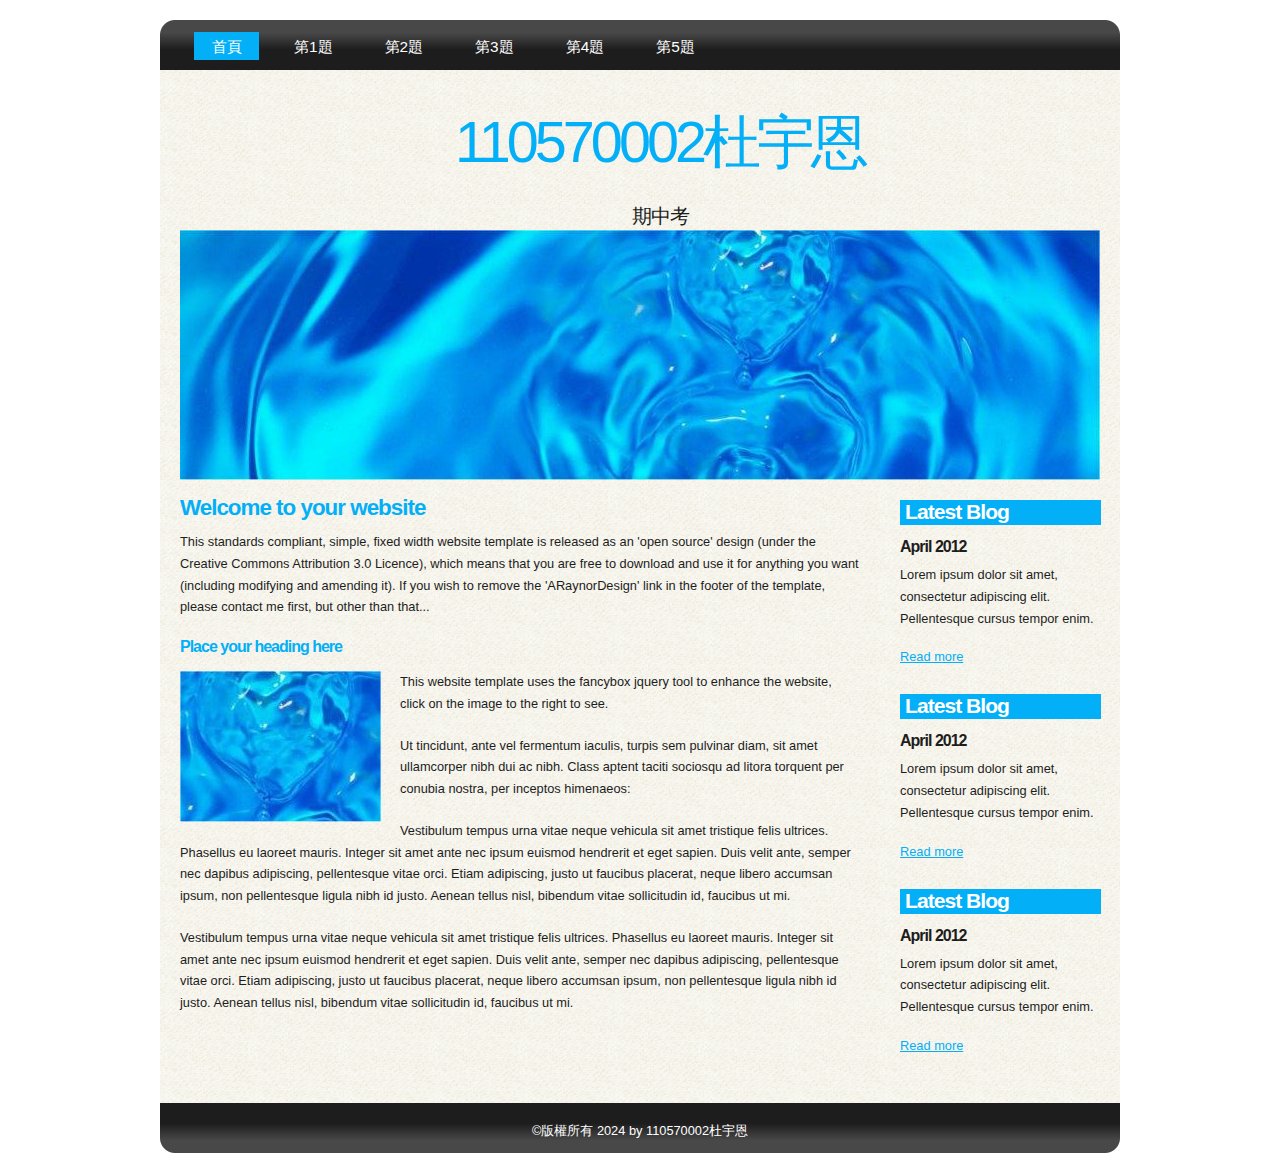
<file: index.html>
<!DOCTYPE html PUBLIC "-//W3C//DTD XHTML 1.1//EN" "http://www.w3.org/TR/xhtml11/DTD/xhtml11.dtd">
<html xmlns="http://www.w3.org/1999/xhtml" xml:lang="en">

<head>
  <title>110570002 杜宇恩</title>
  <meta name="description" content="free website template" />
  <meta name="keywords" content="enter your keywords here" />
  <meta http-equiv="content-type" content="text/html; charset=utf-8" />
  <link rel="stylesheet" type="text/css" href="css/style.css" />
  <script type="text/javascript" src="js/jquery.min.js"></script>
  <script type="text/javascript" src="js/jquery.easing.min.js"></script>
  <script type="text/javascript" src="js/jquery.lavalamp.min.js"></script>
  <script type="text/javascript">
    $(function() {
      $("#lava_menu").lavaLamp({
        fx: "backout",
        speed: 700
      });
    });
  </script>
    <script type="text/javascript" src="js/jquery.nivo.slider.pack.js"></script>
    <script type="text/javascript">
    $(window).load(function() {
        $('#slider').nivoSlider();
    });
    </script>

</head>

<body>
  <div id="main">	
    <div id="site_content">  
	  <div id="menubar">
        <ul class="lavaLampWithImage" id="lava_menu">
          <li class="current"><a href="index.html">首頁</a></li>
          <li><a href="a1.html">第1題</a></li>
          <li><a href="a2.html">第2題</a></li>
          <li><a href="a3.html">第3題</a></li>
          <li><a href="a4.html">第4題</a></li>
          <li><a href="a5.html">第5題</a></li>
          
        </ul>
	  </div><!--close menubar-->
      <div id="header">  
        <h1>110570002杜宇恩 <span></span></h1>	
	    <h2>期中考</h2>
      </div><!--close header-->	
	  <div id="banner_image">
	    <div id="slider-wrapper">        
          <div id="slider" class="nivoSlider">
            <img src="images/slide1.jpg" alt="" />
            <img src="images/slide2.jpg" alt="" />
            <img src="images/slide3.jpg" alt="" />
		  </div><!--close slider-->
		</div><!--close slider-wrapper-->
	  </div><!--close banner_image-->		  
      <div id="content">
        <div class="content_item">
          <h1>Welcome to your website</h1>
          <p>This standards compliant, simple, fixed width website template is released as an 'open source' design (under the Creative Commons Attribution 3.0 Licence), which means that you are free to download and use it for anything you want (including modifying and amending it). If you wish to remove the 'ARaynorDesign' link in the footer of the template, please contact me first, but other than that...</p>
          <h3>Place your heading here</h3>
          <div style="width:200px; float:left; padding: 0px 20px 10px 0px;"><img alt="image" src="images/image.jpg" /></div>
          <p>This website template uses the fancybox jquery tool to enhance the website, click on the image to the right to see. </p>
          <p>Ut tincidunt, ante vel fermentum iaculis, turpis sem pulvinar diam, sit amet ullamcorper nibh dui ac nibh. Class aptent taciti sociosqu ad litora torquent per conubia nostra, per inceptos himenaeos:</p>
          <p>Vestibulum tempus urna vitae neque vehicula sit amet tristique felis ultrices. Phasellus eu laoreet mauris. Integer sit amet ante nec ipsum euismod hendrerit et eget sapien. Duis velit ante, semper nec dapibus adipiscing, pellentesque vitae orci. Etiam adipiscing, justo ut faucibus placerat, neque libero accumsan ipsum, non pellentesque ligula nibh id justo. Aenean tellus nisl, bibendum vitae sollicitudin id, faucibus ut mi.</p>
          <p>Vestibulum tempus urna vitae neque vehicula sit amet tristique felis ultrices. Phasellus eu laoreet mauris. Integer sit amet ante nec ipsum euismod hendrerit et eget sapien. Duis velit ante, semper nec dapibus adipiscing, pellentesque vitae orci. Etiam adipiscing, justo ut faucibus placerat, neque libero accumsan ipsum, non pellentesque ligula nibh id justo. Aenean tellus nisl, bibendum vitae sollicitudin id, faucibus ut mi.</p>
		</div><!--close content_item-->	
	      
		<div class="sidebar_container">   		  
		  <div class="sidebar">
            <div class="sidebar_item">
                <h2>Latest Blog</h2>
			    <h4>April 2012</h4>
                <p>Lorem ipsum dolor sit amet, consectetur adipiscing elit. Pellentesque cursus tempor enim.</p>
		          <a href="#">Read more</a>
              </div><!--close sidebar_item--> 
          </div><!--close sidebar-->     		
		  <div class="sidebar">
            <div class="sidebar_item">
              <h2>Latest Blog</h2>
		  	  <h4>April 2012</h4>
              <p>Lorem ipsum dolor sit amet, consectetur adipiscing elit. Pellentesque cursus tempor enim.</p>
		        <a href="#">Read more</a>
            </div><!--close sidebar_item--> 
          </div><!--close sidebar-->  
		  <div class="sidebar">
            <div class="sidebar_item">
              <h2>Latest Blog</h2>
			  <h4>April 2012</h4>
              <p>Lorem ipsum dolor sit amet, consectetur adipiscing elit. Pellentesque cursus tempor enim.</p>
		        <a href="#">Read more</a>
            </div><!--close sidebar_item--> 
          </div><!--close sidebar-->  
        </div><!--close sidebar_container-->	
       <br style="clear:both;" />
      </div><!--close content-->	
    </div><!--close site_content-->	
    <div id="footer">  
      &copy版權所有 2024 by 110570002杜宇恩
    </div><!--close footer-->	
  </div><!--close main-->	
</body>
</html>
</file>
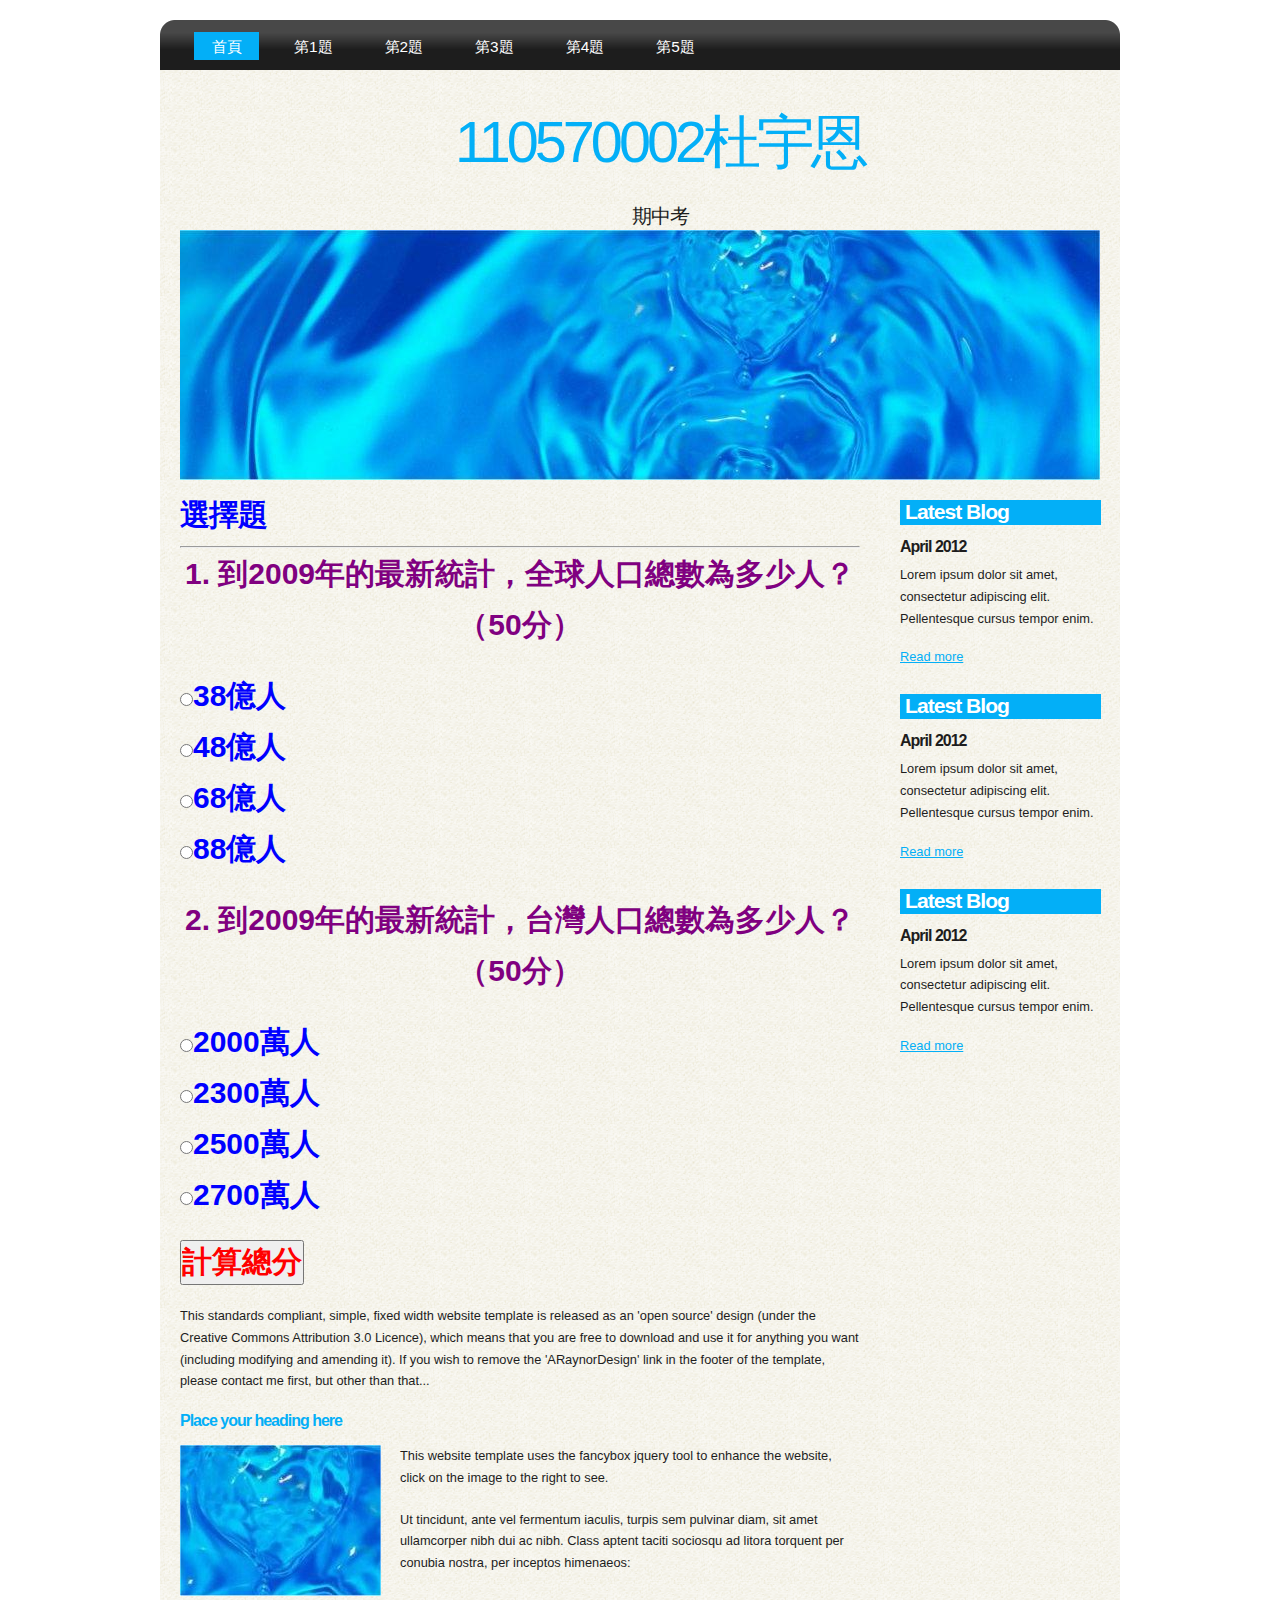
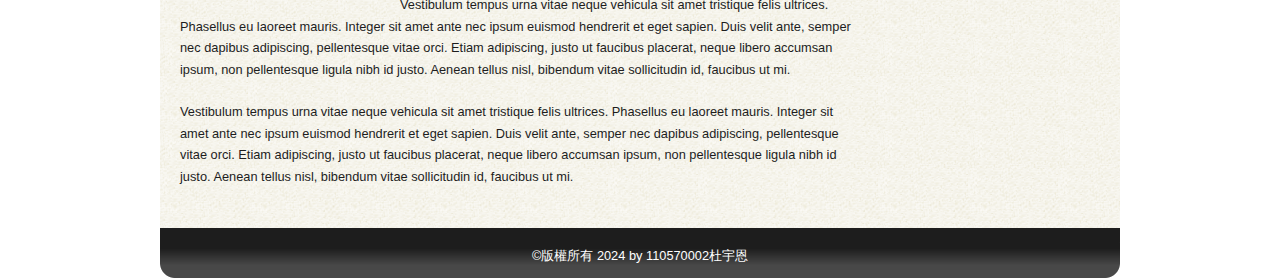
<file: a1.html>
<!DOCTYPE html PUBLIC "-//W3C//DTD XHTML 1.1//EN" "http://www.w3.org/TR/xhtml11/DTD/xhtml11.dtd">
<html xmlns="http://www.w3.org/1999/xhtml" xml:lang="en">

<head>
  <title>110570002 杜宇恩</title>
  <meta name="description" content="free website template" />
  <meta name="keywords" content="enter your keywords here" />
  <meta http-equiv="content-type" content="text/html; charset=utf-8" />
  <link rel="stylesheet" type="text/css" href="css/style.css" />
  <link rel="stylesheet" type="text/css" href="css/mystyle.css" />
  <script type="text/javascript" src="js/jquery.min.js"></script>
  <script type="text/javascript" src="js/jquery.easing.min.js"></script>
  <script type="text/javascript" src="js/jquery.lavalamp.min.js"></script>
  <script type="text/javascript">
    $(function() {
      $("#lava_menu").lavaLamp({
        fx: "backout",
        speed: 700
      });
    });
  </script>
    <script type="text/javascript" src="js/jquery.nivo.slider.pack.js"></script>
    <script type="text/javascript">
    $(window).load(function() {
        $('#slider').nivoSlider();
    });
    </script>
    <script>
      function show()
      {
        money = 0;
        //1.單選
        if(c1.checked==true)
        {
          money += 0;
        }
         if(c2.checked==true)
        {
          money += 0;
        }
        if(c3.checked==true)
        {
          money += 50;
        } 
        if(c4.checked==true)
        {
          money +=0;
        } 
          //2.單選1
          if(r1.checked==true)
          {
            money += 0;
          }
          else if(r2.checked==true)
          {
            money +=50;
          }
          else if(r3.checked==true)
          {
            money += 0;
          }
          else if(r4.checked==true)
          {
            money +=0;
          }
    
        
        
        //4.輸出
    
        alert("總分=" + money + "分")
      }
    </script>

</head>

<body>
  <div id="main">	
    <div id="site_content">  
	  <div id="menubar">
        <ul class="lavaLampWithImage" id="lava_menu">
          <li class="current"><a href="index.html">首頁</a></li>
          <li><a href="a1.html">第1題</a></li>
          <li><a href="a2.html">第2題</a></li>
          <li><a href="a3.html">第3題</a></li>
          <li><a href="a4.html">第4題</a></li>
          <li><a href="a5.html">第5題</a></li>
         
        </ul>
	  </div><!--close menubar-->
      <div id="header">  
        <h1>110570002杜宇恩<span></span></h1>	
	    <h2>期中考</h2>
      </div><!--close header-->	
	  <div id="banner_image">
	    <div id="slider-wrapper">        
          <div id="slider" class="nivoSlider">
            <img src="images/slide1.jpg" alt="" />
            <img src="images/slide2.jpg" alt="" />
            <img src="images/slide3.jpg" alt="" />
		  </div><!--close slider-->
		</div><!--close slider-wrapper-->
	  </div><!--close banner_image-->		  
      <div id="content">
        <div class="content_item">
          <h1 class="s3">選擇題</h1>
          <hr>
          <p class="s1"> 
            1. 到2009年的最新統計，全球人口總數為多少人？（50分）<br>
            <P class="s3"> 
            <input name="cd" id="c1" type="radio">38億人<br>
            <input name="cd" id="c2" type="radio">48億人<br>
            <input name="cd" id="c3" type="radio">68億人<br>
            <input name="cd" id="c4" type="radio">88億人<br>
          </p>
          <p class="s1"> 
            2. 到2009年的最新統計，台灣人口總數為多少人？（50分）
            <P class="s3"> 
            <input name="1cd" id="r1" type="radio">2000萬人<br>
            <input name="1cd" id="r2" type="radio">2300萬人<br>
            <input name="1cd" id="r3" type="radio">2500萬人<br>
            <input name="1cd" id="r4" type="radio">2700萬人<br>
          </p>
          <p>
            <input onclick="show()" class="s2" type="button" value="計算總分">
          </p>

            <link rel="stylesheet" type="text/css" href="css/style.css" />
          <p>This standards compliant, simple, fixed width website template is released as an 'open source' design (under the Creative Commons Attribution 3.0 Licence), which means that you are free to download and use it for anything you want (including modifying and amending it). If you wish to remove the 'ARaynorDesign' link in the footer of the template, please contact me first, but other than that...</p>
          <h3>Place your heading here</h3>
          <div style="width:200px; float:left; padding: 0px 20px 10px 0px;"><img alt="image" src="images/image.jpg" /></div>
          <p>This website template uses the fancybox jquery tool to enhance the website, click on the image to the right to see. </p>
          <p>Ut tincidunt, ante vel fermentum iaculis, turpis sem pulvinar diam, sit amet ullamcorper nibh dui ac nibh. Class aptent taciti sociosqu ad litora torquent per conubia nostra, per inceptos himenaeos:</p>
          <p>Vestibulum tempus urna vitae neque vehicula sit amet tristique felis ultrices. Phasellus eu laoreet mauris. Integer sit amet ante nec ipsum euismod hendrerit et eget sapien. Duis velit ante, semper nec dapibus adipiscing, pellentesque vitae orci. Etiam adipiscing, justo ut faucibus placerat, neque libero accumsan ipsum, non pellentesque ligula nibh id justo. Aenean tellus nisl, bibendum vitae sollicitudin id, faucibus ut mi.</p>
          <p>Vestibulum tempus urna vitae neque vehicula sit amet tristique felis ultrices. Phasellus eu laoreet mauris. Integer sit amet ante nec ipsum euismod hendrerit et eget sapien. Duis velit ante, semper nec dapibus adipiscing, pellentesque vitae orci. Etiam adipiscing, justo ut faucibus placerat, neque libero accumsan ipsum, non pellentesque ligula nibh id justo. Aenean tellus nisl, bibendum vitae sollicitudin id, faucibus ut mi.</p>
		</div><!--close content_item-->	
	      
		<div class="sidebar_container">   		  
		  <div class="sidebar">
            <div class="sidebar_item">
                <h2>Latest Blog</h2>
			    <h4>April 2012</h4>
                <p>Lorem ipsum dolor sit amet, consectetur adipiscing elit. Pellentesque cursus tempor enim.</p>
		          <a href="#">Read more</a>
              </div><!--close sidebar_item--> 
          </div><!--close sidebar-->     		
		  <div class="sidebar">
            <div class="sidebar_item">
              <h2>Latest Blog</h2>
		  	  <h4>April 2012</h4>
              <p>Lorem ipsum dolor sit amet, consectetur adipiscing elit. Pellentesque cursus tempor enim.</p>
		        <a href="#">Read more</a>
            </div><!--close sidebar_item--> 
          </div><!--close sidebar-->  
		  <div class="sidebar">
            <div class="sidebar_item">
              <h2>Latest Blog</h2>
			  <h4>April 2012</h4>
              <p>Lorem ipsum dolor sit amet, consectetur adipiscing elit. Pellentesque cursus tempor enim.</p>
		        <a href="#">Read more</a>
            </div><!--close sidebar_item--> 
          </div><!--close sidebar-->  
        </div><!--close sidebar_container-->	
       <br style="clear:both;" />
      </div><!--close content-->	
    </div><!--close site_content-->	
    <div id="footer">  
      &copy版權所有 2024 by 110570002杜宇恩
    </div><!--close footer-->	
  </div><!--close main-->	
</body>
</html>
</file>
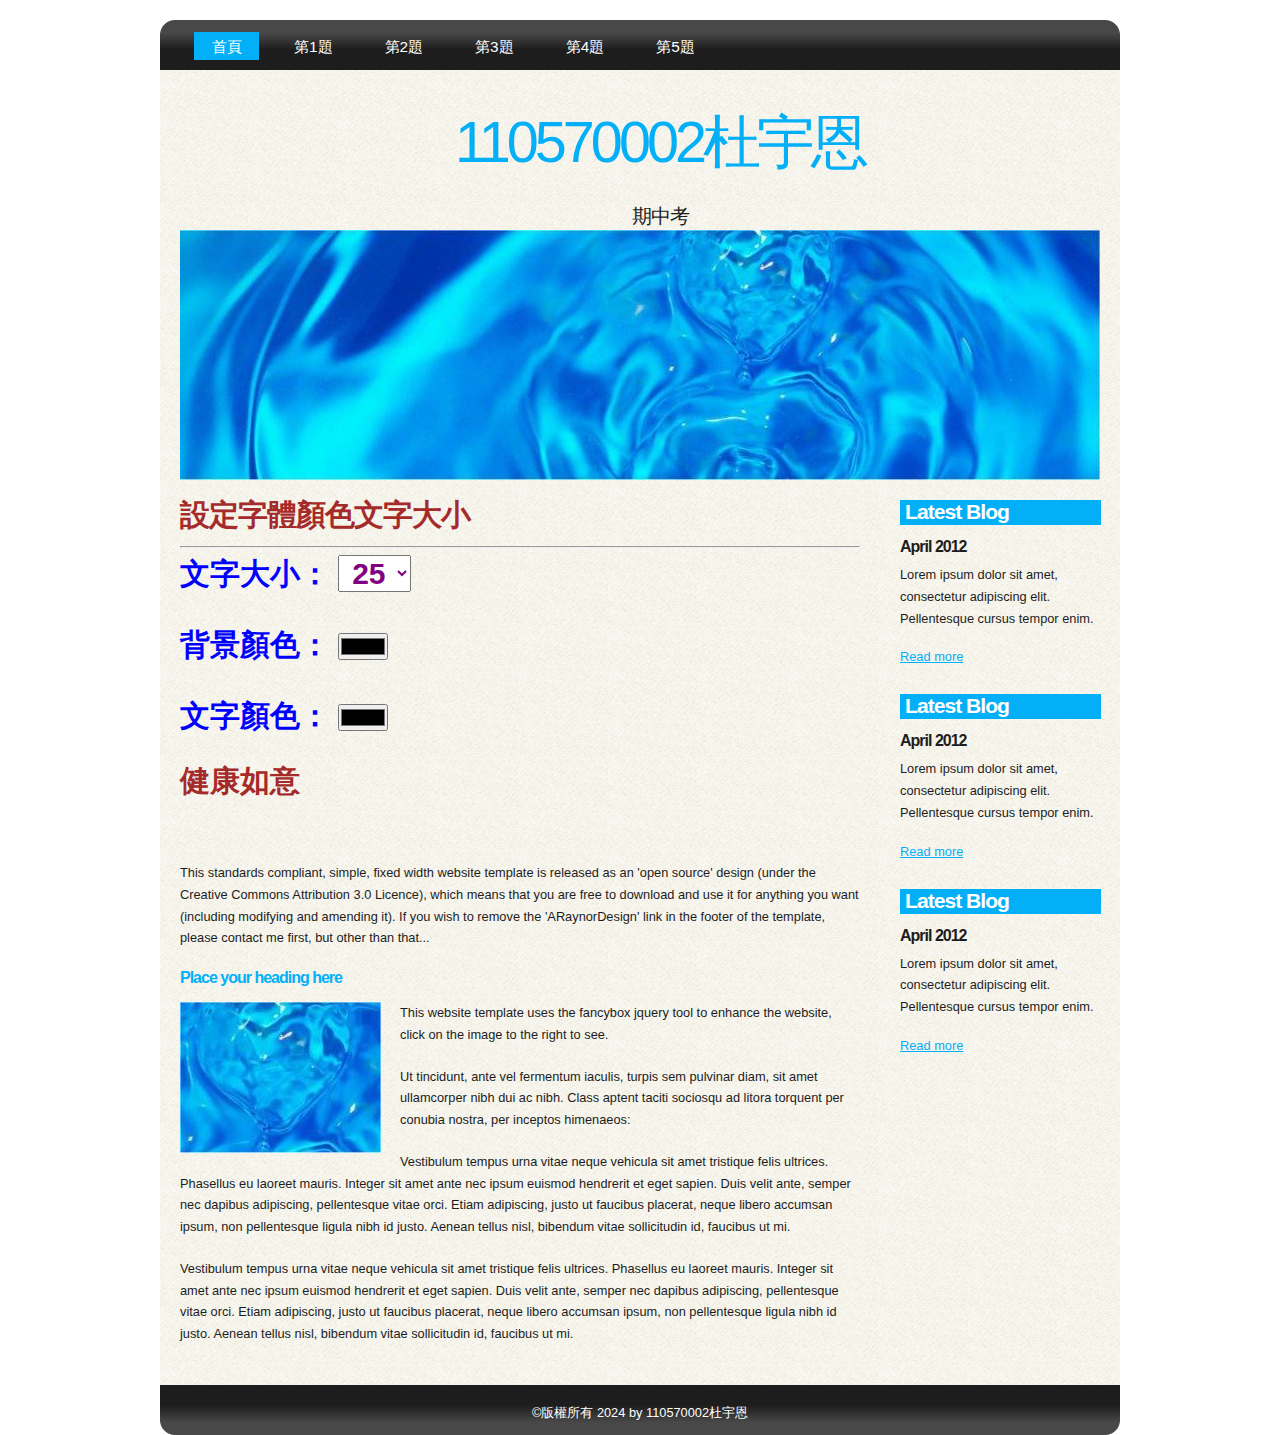
<file: a2.html>
<!DOCTYPE html PUBLIC "-//W3C//DTD XHTML 1.1//EN" "http://www.w3.org/TR/xhtml11/DTD/xhtml11.dtd">
<html xmlns="http://www.w3.org/1999/xhtml" xml:lang="en">

<head>
  <title>110570002 杜宇恩</title>
  <meta name="description" content="free website template" />
  <meta name="keywords" content="enter your keywords here" />
  <meta http-equiv="content-type" content="text/html; charset=utf-8" />
  <link rel="stylesheet" type="text/css" href="css/style.css" />
  <link rel="stylesheet" type="text/css" href="css/mystyle.css" />
  <script type="text/javascript" src="js/jquery.min.js"></script>
  <script type="text/javascript" src="js/jquery.easing.min.js"></script>
  <script type="text/javascript" src="js/jquery.lavalamp.min.js"></script>
  <script type="text/javascript">
    $(function() {
      $("#lava_menu").lavaLamp({
        fx: "backout",
        speed: 700
      });
    });
  </script>
    <script type="text/javascript" src="js/jquery.nivo.slider.pack.js"></script>
    <script type="text/javascript">
    $(window).load(function() {
        $('#slider').nivoSlider();
    });
    </script>

   
<script>
  function show()
  {
    //alert(c1.value)
    document.getElementById("t1").style.fontSize=a1.value+"px"
   

  }
  function show1()
  {
    //alert(c1.value)
    document.getElementById("t1").style.backgroundColor=c1.value

  }
  function show2()
  {
    document.getElementById("t1").style.color=c2.value
   

  }
   
</script>
 

</head>

<body>
  <div id="main">	
    <div id="site_content">  
	  <div id="menubar">
        <ul class="lavaLampWithImage" id="lava_menu">
          <li class="current"><a href="index.html">首頁</a></li>
          <li><a href="a1.html">第1題</a></li>
          <li><a href="a2.html">第2題</a></li>
          <li><a href="a3.html">第3題</a></li>
          <li><a href="a4.html">第4題</a></li>
          <li><a href="a5.html">第5題</a></li>
          
        </ul>
	  </div><!--close menubar-->
      <div id="header">  
        <h1>110570002杜宇恩<span></span></h1>	
	    <h2>期中考</h2>
      </div><!--close header-->	
	  <div id="banner_image">
	    <div id="slider-wrapper">        
          <div id="slider" class="nivoSlider">
            <img src="images/slide1.jpg" alt="" />
            <img src="images/slide2.jpg" alt="" />
            <img src="images/slide3.jpg" alt="" />
		  </div><!--close slider-->
		</div><!--close slider-wrapper-->
	  </div><!--close banner_image-->		  
      <div id="content">
        <div class="content_item">
          <h1 class="s4">設定字體顏色文字大小</h1>
          <hr>
          <p class="s3">
            文字大小：
            <select id="a1" onchange="show()" class="s1">
              <option>25</option>
              <option>50</option>
              <option>75</option>
              <option>100</option>
            </select>
          
          <p class="s3">
            背景顏色：
            <input id="c1" onchange="show1()" type="color">
          </p>
          <p class="s3">
            文字顏色：
            <input id="c2" onchange="show2()" type="color">
          </p>
         
            <label id="t1" class="s4">健康如意</label></p>
           
           
          </p>

          </p>
          <p>This standards compliant, simple, fixed width website template is released as an 'open source' design (under the Creative Commons Attribution 3.0 Licence), which means that you are free to download and use it for anything you want (including modifying and amending it). If you wish to remove the 'ARaynorDesign' link in the footer of the template, please contact me first, but other than that...</p>
          <h3>Place your heading here</h3>
          <div style="width:200px; float:left; padding: 0px 20px 10px 0px;"><img alt="image" src="images/image.jpg" /></div>
          <p>This website template uses the fancybox jquery tool to enhance the website, click on the image to the right to see. </p>
          <p>Ut tincidunt, ante vel fermentum iaculis, turpis sem pulvinar diam, sit amet ullamcorper nibh dui ac nibh. Class aptent taciti sociosqu ad litora torquent per conubia nostra, per inceptos himenaeos:</p>
          <p>Vestibulum tempus urna vitae neque vehicula sit amet tristique felis ultrices. Phasellus eu laoreet mauris. Integer sit amet ante nec ipsum euismod hendrerit et eget sapien. Duis velit ante, semper nec dapibus adipiscing, pellentesque vitae orci. Etiam adipiscing, justo ut faucibus placerat, neque libero accumsan ipsum, non pellentesque ligula nibh id justo. Aenean tellus nisl, bibendum vitae sollicitudin id, faucibus ut mi.</p>
          <p>Vestibulum tempus urna vitae neque vehicula sit amet tristique felis ultrices. Phasellus eu laoreet mauris. Integer sit amet ante nec ipsum euismod hendrerit et eget sapien. Duis velit ante, semper nec dapibus adipiscing, pellentesque vitae orci. Etiam adipiscing, justo ut faucibus placerat, neque libero accumsan ipsum, non pellentesque ligula nibh id justo. Aenean tellus nisl, bibendum vitae sollicitudin id, faucibus ut mi.</p>
		</div><!--close content_item-->	
	      
		<div class="sidebar_container">   		  
		  <div class="sidebar">
            <div class="sidebar_item">
                <h2>Latest Blog</h2>
			    <h4>April 2012</h4>
                <p>Lorem ipsum dolor sit amet, consectetur adipiscing elit. Pellentesque cursus tempor enim.</p>
		          <a href="#">Read more</a>
              </div><!--close sidebar_item--> 
          </div><!--close sidebar-->     		
		  <div class="sidebar">
            <div class="sidebar_item">
              <h2>Latest Blog</h2>
		  	  <h4>April 2012</h4>
              <p>Lorem ipsum dolor sit amet, consectetur adipiscing elit. Pellentesque cursus tempor enim.</p>
		        <a href="#">Read more</a>
            </div><!--close sidebar_item--> 
          </div><!--close sidebar-->  
		  <div class="sidebar">
            <div class="sidebar_item">
              <h2>Latest Blog</h2>
			  <h4>April 2012</h4>
              <p>Lorem ipsum dolor sit amet, consectetur adipiscing elit. Pellentesque cursus tempor enim.</p>
		        <a href="#">Read more</a>
            </div><!--close sidebar_item--> 
          </div><!--close sidebar-->  
        </div><!--close sidebar_container-->	
       <br style="clear:both;" />
      </div><!--close content-->	
    </div><!--close site_content-->	
    <div id="footer">  
      &copy版權所有 2024 by 110570002杜宇恩
    </div><!--close footer-->	
  </div><!--close main-->	
</body>
</html>
</file>
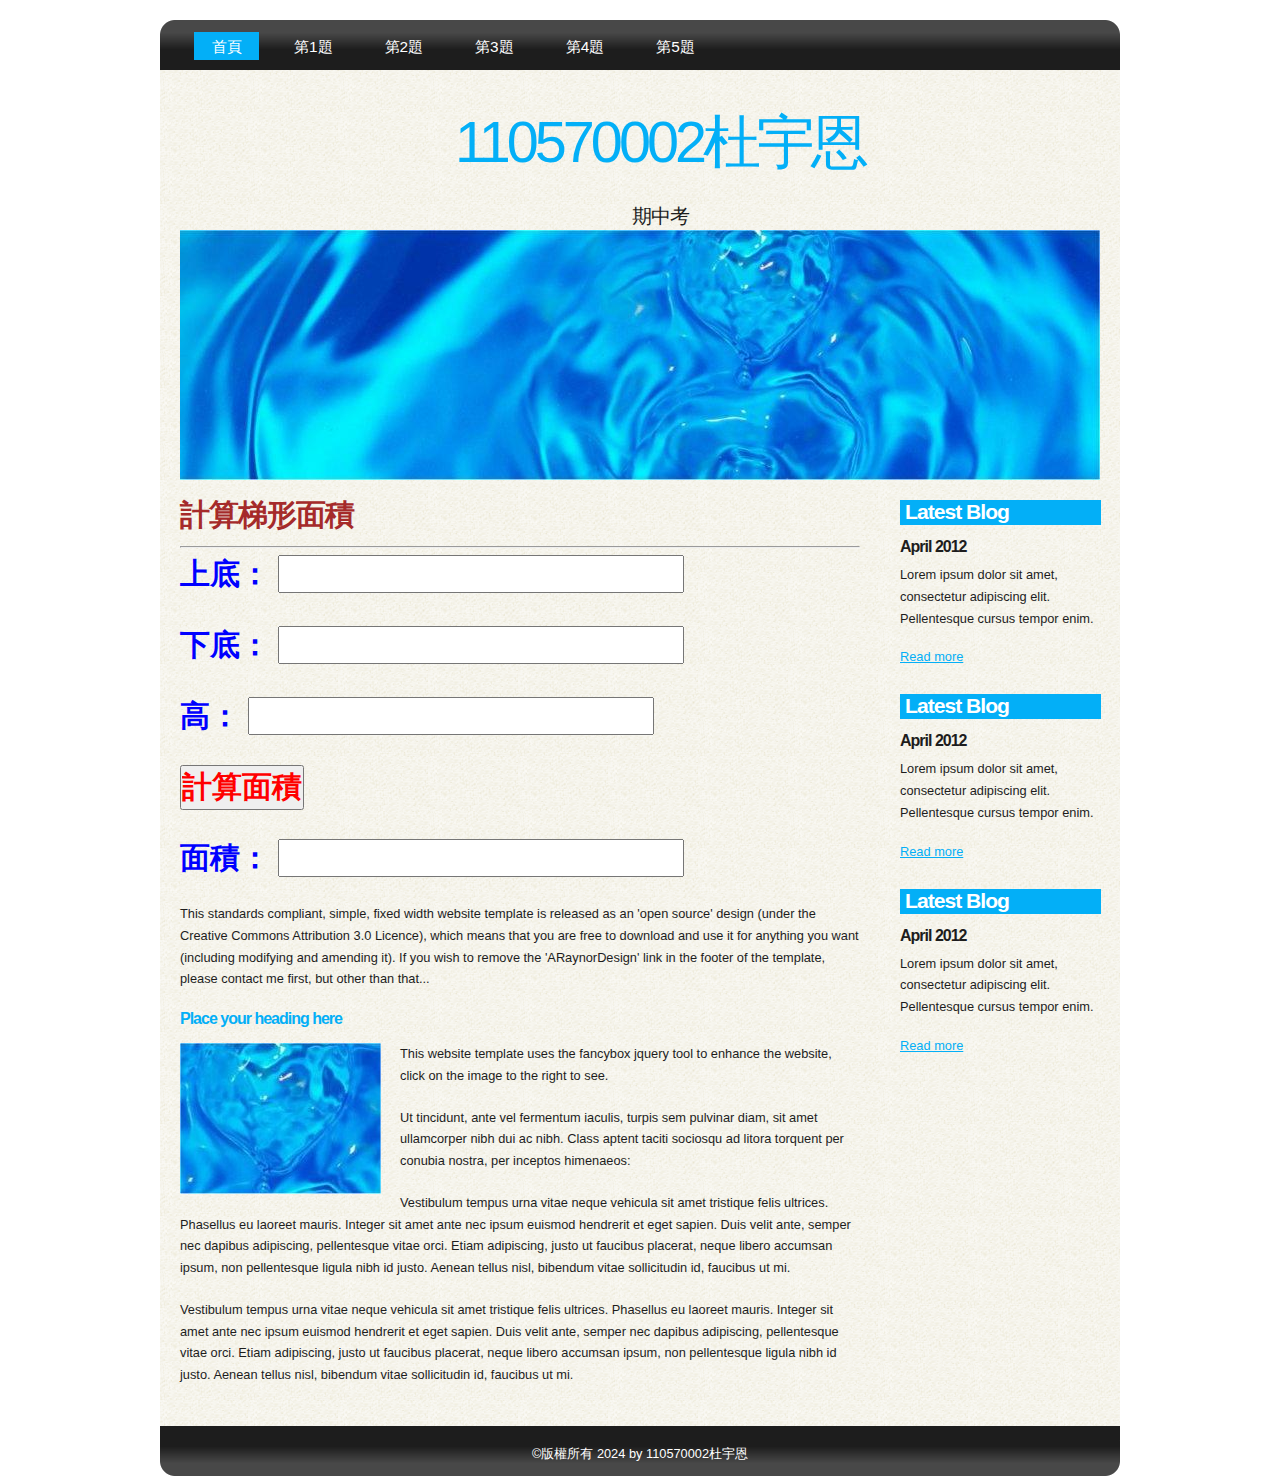
<file: a3.html>
<!DOCTYPE html PUBLIC "-//W3C//DTD XHTML 1.1//EN" "http://www.w3.org/TR/xhtml11/DTD/xhtml11.dtd">
<html xmlns="http://www.w3.org/1999/xhtml" xml:lang="en">

<head>
  <title>110570002 杜宇恩</title>
  <meta name="description" content="free website template" />
  <meta name="keywords" content="enter your keywords here" />
  <meta http-equiv="content-type" content="text/html; charset=utf-8" />
  <link rel="stylesheet" type="text/css" href="css/style.css" />
  <link rel="stylesheet" type="text/css" href="css/mystyle.css" />
  <script type="text/javascript" src="js/jquery.min.js"></script>
  <script type="text/javascript" src="js/jquery.easing.min.js"></script>
  <script type="text/javascript" src="js/jquery.lavalamp.min.js"></script>
  <script type="text/javascript">
    $(function() {
      $("#lava_menu").lavaLamp({
        fx: "backout",
        speed: 700
      });
    });
  </script>
    <script type="text/javascript" src="js/jquery.nivo.slider.pack.js"></script>
    <script type="text/javascript">
    $(window).load(function() {
        $('#slider').nivoSlider();
    });
    </script>
    <script>
      function show()
      {
        //alert(t1.value)
        //alert(document.getElementById("t1").value)
        a1=( parseFloat( t1.value) +parseFloat( t2.value) )*parseFloat( t3.value)/2
        t4.value =a1
  
      }
    </script>

</head>

<body>
  <div id="main">	
    <div id="site_content">  
	  <div id="menubar">
        <ul class="lavaLampWithImage" id="lava_menu">
          <li class="current"><a href="index.html">首頁</a></li>
          <li><a href="a1.html">第1題</a></li>
          <li><a href="a2.html">第2題</a></li>
          <li><a href="a3.html">第3題</a></li>
          <li><a href="a4.html">第4題</a></li>
          <li><a href="a5.html">第5題</a></li>
         
        </ul>
	  </div><!--close menubar-->
      <div id="header">  
        <h1>110570002杜宇恩<span></span></h1>	
	    <h2>期中考</h2>
      </div><!--close header-->	
	  <div id="banner_image">
	    <div id="slider-wrapper">        
          <div id="slider" class="nivoSlider">
            <img src="images/slide1.jpg" alt="" />
            <img src="images/slide2.jpg" alt="" />
            <img src="images/slide3.jpg" alt="" />
		  </div><!--close slider-->
		</div><!--close slider-wrapper-->
	  </div><!--close banner_image-->		  
      <div id="content">
        <div class="content_item">
          <h1 class="s4">計算梯形面積</h1>
          <hr>
          <p class="s3">
            上底：
            <input class="s2" type="text" id="t1">
          </p>
          <p class="s3">
              下底：
              <input class="s2" type="text" id="t2">
           </p>
           <p class="s3">
            高：
            <input class="s2" type="text" id="t3">
         </p>      
         <p class="s2">
          <input onclick="show()" class="s2" type="button" value="計算面積">

        </p>
        <p class="s3">
          面積：
          <input class="s2" type="text" id="t4">
       </p>
  

         
          <p>This standards compliant, simple, fixed width website template is released as an 'open source' design (under the Creative Commons Attribution 3.0 Licence), which means that you are free to download and use it for anything you want (including modifying and amending it). If you wish to remove the 'ARaynorDesign' link in the footer of the template, please contact me first, but other than that...</p>
          <h3>Place your heading here</h3>
          <div style="width:200px; float:left; padding: 0px 20px 10px 0px;"><img alt="image" src="images/image.jpg" /></div>
          <p>This website template uses the fancybox jquery tool to enhance the website, click on the image to the right to see. </p>
          <p>Ut tincidunt, ante vel fermentum iaculis, turpis sem pulvinar diam, sit amet ullamcorper nibh dui ac nibh. Class aptent taciti sociosqu ad litora torquent per conubia nostra, per inceptos himenaeos:</p>
          <p>Vestibulum tempus urna vitae neque vehicula sit amet tristique felis ultrices. Phasellus eu laoreet mauris. Integer sit amet ante nec ipsum euismod hendrerit et eget sapien. Duis velit ante, semper nec dapibus adipiscing, pellentesque vitae orci. Etiam adipiscing, justo ut faucibus placerat, neque libero accumsan ipsum, non pellentesque ligula nibh id justo. Aenean tellus nisl, bibendum vitae sollicitudin id, faucibus ut mi.</p>
          <p>Vestibulum tempus urna vitae neque vehicula sit amet tristique felis ultrices. Phasellus eu laoreet mauris. Integer sit amet ante nec ipsum euismod hendrerit et eget sapien. Duis velit ante, semper nec dapibus adipiscing, pellentesque vitae orci. Etiam adipiscing, justo ut faucibus placerat, neque libero accumsan ipsum, non pellentesque ligula nibh id justo. Aenean tellus nisl, bibendum vitae sollicitudin id, faucibus ut mi.</p>
		</div><!--close content_item-->	
	      
		<div class="sidebar_container">   		  
		  <div class="sidebar">
            <div class="sidebar_item">
                <h2>Latest Blog</h2>
			    <h4>April 2012</h4>
                <p>Lorem ipsum dolor sit amet, consectetur adipiscing elit. Pellentesque cursus tempor enim.</p>
		          <a href="#">Read more</a>
              </div><!--close sidebar_item--> 
          </div><!--close sidebar-->     		
		  <div class="sidebar">
            <div class="sidebar_item">
              <h2>Latest Blog</h2>
		  	  <h4>April 2012</h4>
              <p>Lorem ipsum dolor sit amet, consectetur adipiscing elit. Pellentesque cursus tempor enim.</p>
		        <a href="#">Read more</a>
            </div><!--close sidebar_item--> 
          </div><!--close sidebar-->  
		  <div class="sidebar">
            <div class="sidebar_item">
              <h2>Latest Blog</h2>
			  <h4>April 2012</h4>
              <p>Lorem ipsum dolor sit amet, consectetur adipiscing elit. Pellentesque cursus tempor enim.</p>
		        <a href="#">Read more</a>
            </div><!--close sidebar_item--> 
          </div><!--close sidebar-->  
        </div><!--close sidebar_container-->	
       <br style="clear:both;" />
      </div><!--close content-->	
    </div><!--close site_content-->	
    <div id="footer">  
      &copy版權所有 2024 by 110570002杜宇恩
    </div><!--close footer-->	
  </div><!--close main-->	
</body>
</html>
</file>
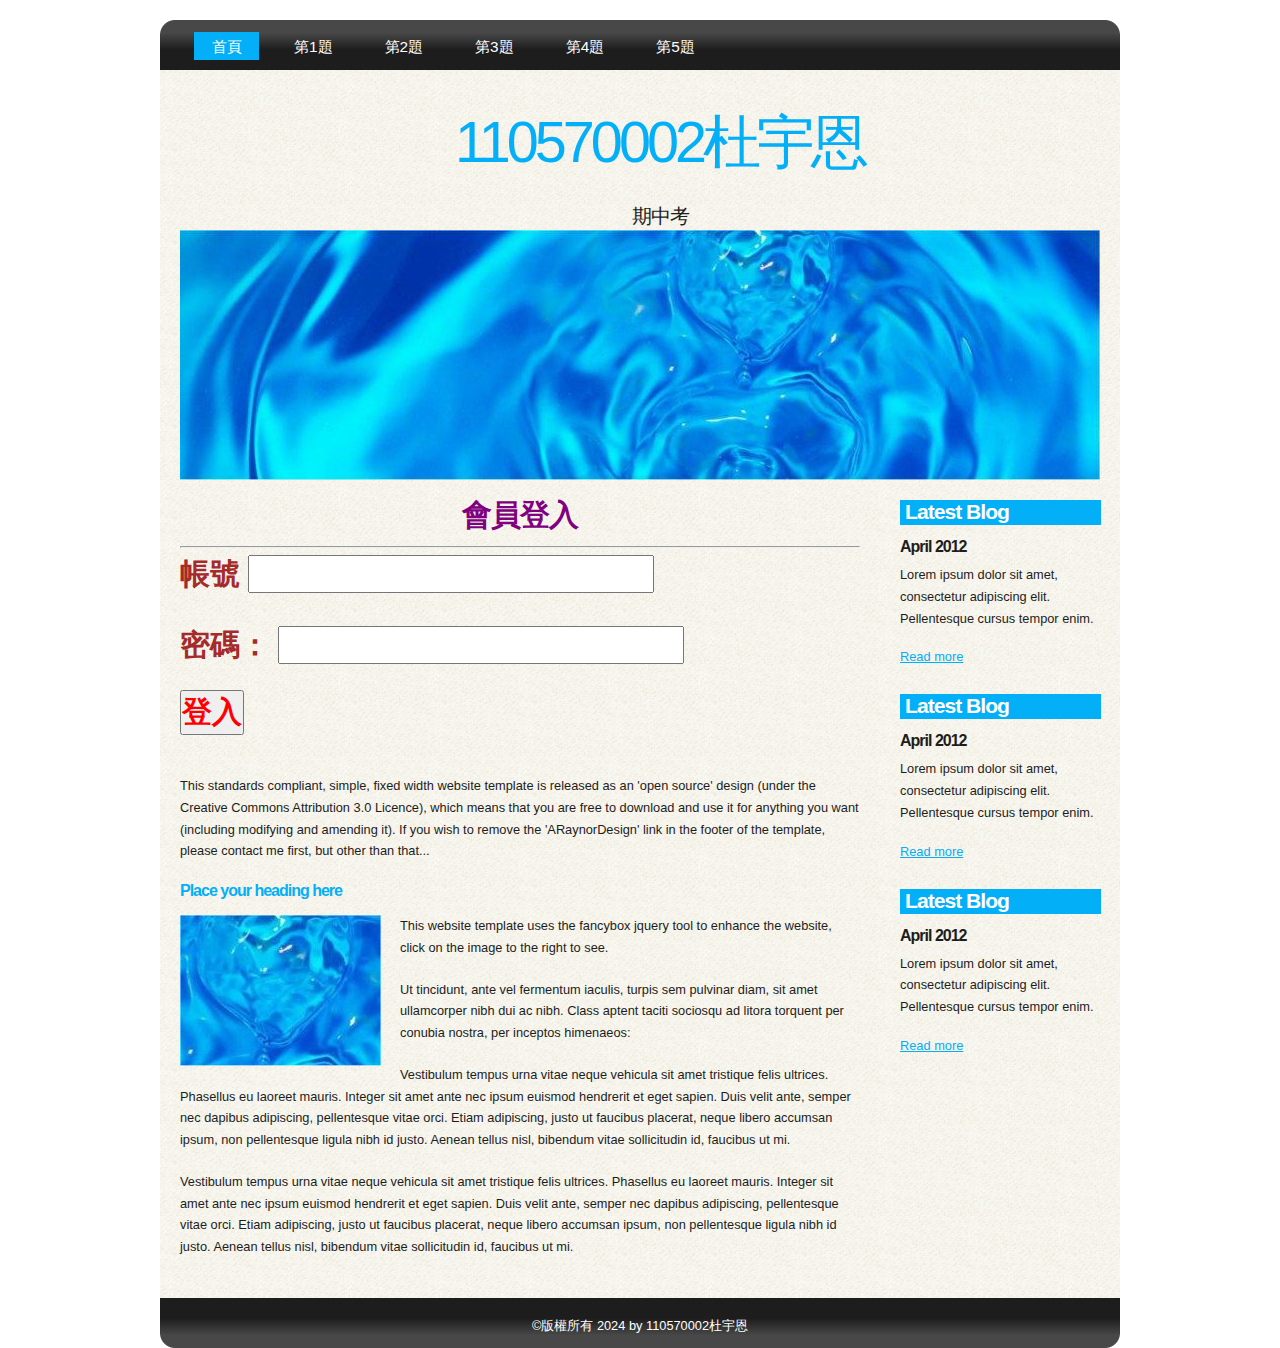
<file: a4.html>
<!DOCTYPE html PUBLIC "-//W3C//DTD XHTML 1.1//EN" "http://www.w3.org/TR/xhtml11/DTD/xhtml11.dtd">
<html xmlns="http://www.w3.org/1999/xhtml" xml:lang="en">

<head>
  <title>110570002 杜宇恩</title>
  <meta name="description" content="free website template" />
  <meta name="keywords" content="enter your keywords here" />
  <meta http-equiv="content-type" content="text/html; charset=utf-8" />
  <link rel="stylesheet" type="text/css" href="css/style.css" />
  <link rel="stylesheet" type="text/css" href="css/mystyle.css" />
  <script type="text/javascript" src="js/jquery.min.js"></script>
  <script type="text/javascript" src="js/jquery.easing.min.js"></script>
  <script type="text/javascript" src="js/jquery.lavalamp.min.js"></script>
  <script type="text/javascript">
    $(function() {
      $("#lava_menu").lavaLamp({
        fx: "backout",
        speed: 700
      });
    });
  </script>
    <script type="text/javascript" src="js/jquery.nivo.slider.pack.js"></script>
    <script type="text/javascript">
    $(window).load(function() {
        $('#slider').nivoSlider();
    });
    </script>
    <script>
      function show()
      {
        a1=t1.value;
        a2=t2.value;
        if(a2==123)
        {
          document.getElementById("p1").innerHTML=a1+"，你已經成功登入網站"
    
        }
        else
        {  
          document.getElementById("p1").innerHTML=a1+"，你的密碼輸入錯誤"
        }

      }



    </script>
    

</head>

<body>
  <div id="main">	
    <div id="site_content">  
	  <div id="menubar">
        <ul class="lavaLampWithImage" id="lava_menu">
          <li class="current"><a href="index.html">首頁</a></li>
          <li><a href="a1.html">第1題</a></li>
          <li><a href="a2.html">第2題</a></li>
          <li><a href="a3.html">第3題</a></li>
          <li><a href="a4.html">第4題</a></li>
          <li><a href="a5.html">第5題</a></li>
         
        </ul>
	  </div><!--close menubar-->
      <div id="header">  
        <h1>110570002杜宇恩<span></span></h1>	
	    <h2>期中考</h2>
      </div><!--close header-->	
	  <div id="banner_image">
	    <div id="slider-wrapper">        
          <div id="slider" class="nivoSlider">
            <img src="images/slide1.jpg" alt="" />
            <img src="images/slide2.jpg" alt="" />
            <img src="images/slide3.jpg" alt="" />
		  </div><!--close slider-->
		</div><!--close slider-wrapper-->
	  </div><!--close banner_image-->		  
      <div id="content">
        <div class="content_item">
          <h1 class="s1">會員登入</h1>
          <hr>
          <p class="s4"> 
            帳號
            <input  class="s3" type="text" id="t1" >
          </p>
          <p class="s4">
            密碼：
            <input class="s3" type="password" id="t2" >
          </p>
          
          <p >
            <input onclick="show()" type="button" value="登入"  class="s2">
          </p>
          <p class="s2" id="p1">
          </p>
           

         
          <p>This standards compliant, simple, fixed width website template is released as an 'open source' design (under the Creative Commons Attribution 3.0 Licence), which means that you are free to download and use it for anything you want (including modifying and amending it). If you wish to remove the 'ARaynorDesign' link in the footer of the template, please contact me first, but other than that...</p>
          <h3>Place your heading here</h3>
          <div style="width:200px; float:left; padding: 0px 20px 10px 0px;"><img alt="image" src="images/image.jpg" /></div>
          <p>This website template uses the fancybox jquery tool to enhance the website, click on the image to the right to see. </p>
          <p>Ut tincidunt, ante vel fermentum iaculis, turpis sem pulvinar diam, sit amet ullamcorper nibh dui ac nibh. Class aptent taciti sociosqu ad litora torquent per conubia nostra, per inceptos himenaeos:</p>
          <p>Vestibulum tempus urna vitae neque vehicula sit amet tristique felis ultrices. Phasellus eu laoreet mauris. Integer sit amet ante nec ipsum euismod hendrerit et eget sapien. Duis velit ante, semper nec dapibus adipiscing, pellentesque vitae orci. Etiam adipiscing, justo ut faucibus placerat, neque libero accumsan ipsum, non pellentesque ligula nibh id justo. Aenean tellus nisl, bibendum vitae sollicitudin id, faucibus ut mi.</p>
          <p>Vestibulum tempus urna vitae neque vehicula sit amet tristique felis ultrices. Phasellus eu laoreet mauris. Integer sit amet ante nec ipsum euismod hendrerit et eget sapien. Duis velit ante, semper nec dapibus adipiscing, pellentesque vitae orci. Etiam adipiscing, justo ut faucibus placerat, neque libero accumsan ipsum, non pellentesque ligula nibh id justo. Aenean tellus nisl, bibendum vitae sollicitudin id, faucibus ut mi.</p>
		</div><!--close content_item-->	
	      
		<div class="sidebar_container">   		  
		  <div class="sidebar">
            <div class="sidebar_item">
                <h2>Latest Blog</h2>
			    <h4>April 2012</h4>
                <p>Lorem ipsum dolor sit amet, consectetur adipiscing elit. Pellentesque cursus tempor enim.</p>
		          <a href="#">Read more</a>
              </div><!--close sidebar_item--> 
          </div><!--close sidebar-->     		
		  <div class="sidebar">
            <div class="sidebar_item">
              <h2>Latest Blog</h2>
		  	  <h4>April 2012</h4>
              <p>Lorem ipsum dolor sit amet, consectetur adipiscing elit. Pellentesque cursus tempor enim.</p>
		        <a href="#">Read more</a>
            </div><!--close sidebar_item--> 
          </div><!--close sidebar-->  
		  <div class="sidebar">
            <div class="sidebar_item">
              <h2>Latest Blog</h2>
			  <h4>April 2012</h4>
              <p>Lorem ipsum dolor sit amet, consectetur adipiscing elit. Pellentesque cursus tempor enim.</p>
		        <a href="#">Read more</a>
            </div><!--close sidebar_item--> 
          </div><!--close sidebar-->  
        </div><!--close sidebar_container-->	
       <br style="clear:both;" />
      </div><!--close content-->	
    </div><!--close site_content-->	
    <div id="footer">  
      &copy版權所有 2024 by 110570002杜宇恩
    </div><!--close footer-->	
  </div><!--close main-->	
</body>
</html>
</file>
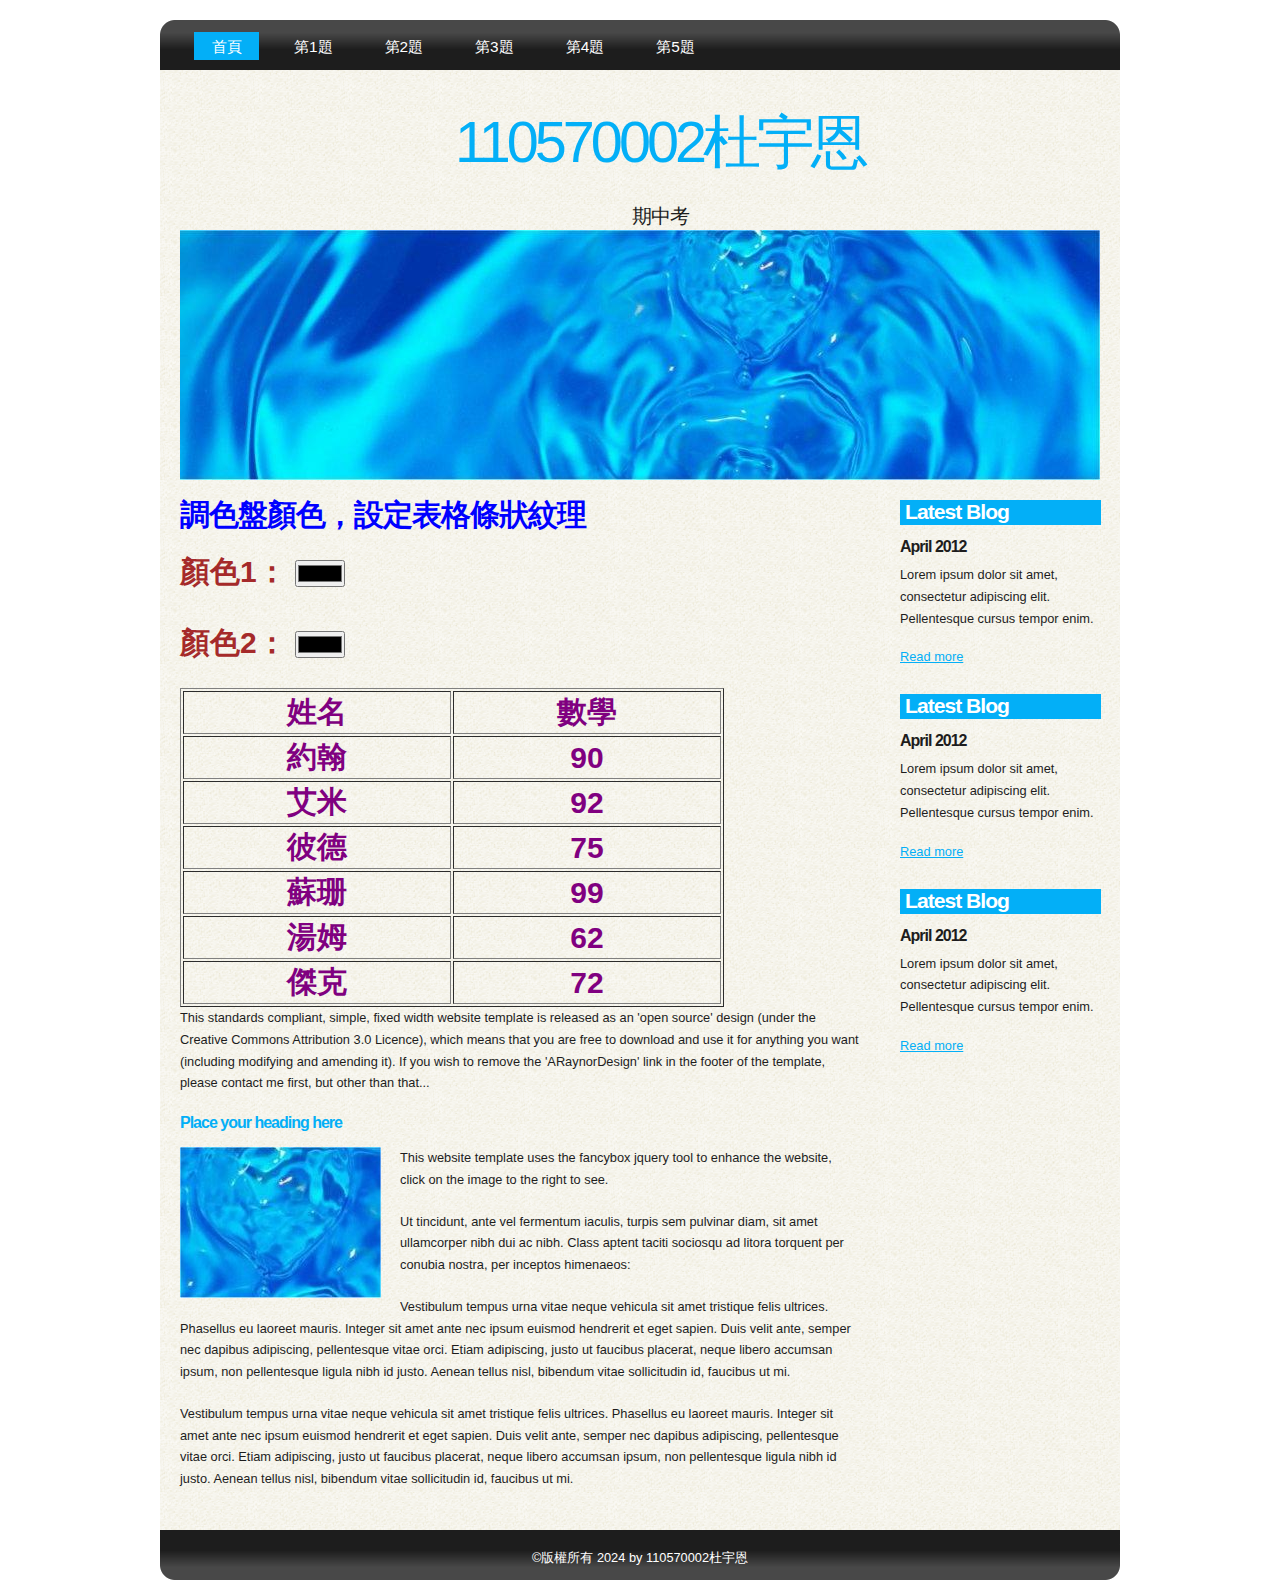
<file: a5.html>
<!DOCTYPE html PUBLIC "-//W3C//DTD XHTML 1.1//EN" "http://www.w3.org/TR/xhtml11/DTD/xhtml11.dtd">
<html xmlns="http://www.w3.org/1999/xhtml" xml:lang="en">

<head>
  <title>110570002 杜宇恩</title>
  <meta name="description" content="free website template" />
  <meta name="keywords" content="enter your keywords here" />
  <meta http-equiv="content-type" content="text/html; charset=utf-8" />
  <link rel="stylesheet" type="text/css" href="css/style.css" />
  <link rel="stylesheet" type="text/css" href="css/mystyle.css" />
  <script type="text/javascript" src="js/jquery.min.js"></script>
  <script type="text/javascript" src="js/jquery.easing.min.js"></script>
  <script type="text/javascript" src="js/jquery.lavalamp.min.js"></script>
  <script type="text/javascript">
    $(function() {
      $("#lava_menu").lavaLamp({
        fx: "backout",
        speed: 700
      });
    });
  </script>
    <script type="text/javascript" src="js/jquery.nivo.slider.pack.js"></script>
    <script type="text/javascript">
    $(window).load(function() {
        $('#slider').nivoSlider();
    });
    </script>
    <script>
      function show()
      {
          document.getElementById("t1").style.background=a1.value
          document.getElementById("t3").style.background=a1.value
          document.getElementById("t5").style.background=a1.value
          document.getElementById("t7").style.background=a1.value
          
      }
      function show1()
      {
          document.getElementById("t2").style.background=a2.value
          document.getElementById("t4").style.background=a2.value
          document.getElementById("t6").style.background=a2.value
          
  
  
  
      }
      </script>

</head>

<body>
  <div id="main">	
    <div id="site_content">  
	  <div id="menubar">
        <ul class="lavaLampWithImage" id="lava_menu">
          <li class="current"><a href="index.html">首頁</a></li>
          <li><a href="a1.html">第1題</a></li>
          <li><a href="a2.html">第2題</a></li>
          <li><a href="a3.html">第3題</a></li>
          <li><a href="a4.html">第4題</a></li>
          <li><a href="a5.html">第5題</a></li>
         
        </ul>
	  </div><!--close menubar-->
      <div id="header">  
        <h1>110570002杜宇恩<span></span></h1>	
	    <h2>期中考</h2>
      </div><!--close header-->	
	  <div id="banner_image">
	    <div id="slider-wrapper">        
          <div id="slider" class="nivoSlider">
            <img src="images/slide1.jpg" alt="" />
            <img src="images/slide2.jpg" alt="" />
            <img src="images/slide3.jpg" alt="" />
		  </div><!--close slider-->
		</div><!--close slider-wrapper-->
	  </div><!--close banner_image-->		  
      <div id="content">
        <div class="content_item">
          <h1 class="s3">調色盤顏色，設定表格條狀紋理</h1>
          <p class="s4">
            顏色1：
            <input id="a1" onchange="show()" type="color">
          </p>
          <p class="s4">
            顏色2：
            <input id="a2" onchange="show1()" type="color">
          </p>
          <table border="1" width="80%" class="s1" >
          <tr id="t1">
            <td >姓名</td>
            <td >數學</td>
          </tr>
          <tr  id="t2">
            <td >約翰</td>
            <td >90</td>
          </tr>
          <tr id="t3">
            <td >艾米</td>
            <td >92</td>
          </tr>
          <tr id="t4">
            <td >彼德</td>
            <td >75</td>
          </tr>
          <tr id="t5">
            <td >蘇珊</td>
            <td >99</td>
          </tr>
          <tr id="t6">
            <td >湯姆</td>
            <td >62</td>
          </tr>
          <tr id="t7">
            <td >傑克</td>
            <td >72</td>
          </tr>
          

        </table>
            </table>

         
          <p>This standards compliant, simple, fixed width website template is released as an 'open source' design (under the Creative Commons Attribution 3.0 Licence), which means that you are free to download and use it for anything you want (including modifying and amending it). If you wish to remove the 'ARaynorDesign' link in the footer of the template, please contact me first, but other than that...</p>
          <h3>Place your heading here</h3>
          <div style="width:200px; float:left; padding: 0px 20px 10px 0px;"><img alt="image" src="images/image.jpg" /></div>
          <p>This website template uses the fancybox jquery tool to enhance the website, click on the image to the right to see. </p>
          <p>Ut tincidunt, ante vel fermentum iaculis, turpis sem pulvinar diam, sit amet ullamcorper nibh dui ac nibh. Class aptent taciti sociosqu ad litora torquent per conubia nostra, per inceptos himenaeos:</p>
          <p>Vestibulum tempus urna vitae neque vehicula sit amet tristique felis ultrices. Phasellus eu laoreet mauris. Integer sit amet ante nec ipsum euismod hendrerit et eget sapien. Duis velit ante, semper nec dapibus adipiscing, pellentesque vitae orci. Etiam adipiscing, justo ut faucibus placerat, neque libero accumsan ipsum, non pellentesque ligula nibh id justo. Aenean tellus nisl, bibendum vitae sollicitudin id, faucibus ut mi.</p>
          <p>Vestibulum tempus urna vitae neque vehicula sit amet tristique felis ultrices. Phasellus eu laoreet mauris. Integer sit amet ante nec ipsum euismod hendrerit et eget sapien. Duis velit ante, semper nec dapibus adipiscing, pellentesque vitae orci. Etiam adipiscing, justo ut faucibus placerat, neque libero accumsan ipsum, non pellentesque ligula nibh id justo. Aenean tellus nisl, bibendum vitae sollicitudin id, faucibus ut mi.</p>
		</div><!--close content_item-->	
	      
		<div class="sidebar_container">   		  
		  <div class="sidebar">
            <div class="sidebar_item">
                <h2>Latest Blog</h2>
			    <h4>April 2012</h4>
                <p>Lorem ipsum dolor sit amet, consectetur adipiscing elit. Pellentesque cursus tempor enim.</p>
		          <a href="#">Read more</a>
              </div><!--close sidebar_item--> 
          </div><!--close sidebar-->     		
		  <div class="sidebar">
            <div class="sidebar_item">
              <h2>Latest Blog</h2>
		  	  <h4>April 2012</h4>
              <p>Lorem ipsum dolor sit amet, consectetur adipiscing elit. Pellentesque cursus tempor enim.</p>
		        <a href="#">Read more</a>
            </div><!--close sidebar_item--> 
          </div><!--close sidebar-->  
		  <div class="sidebar">
            <div class="sidebar_item">
              <h2>Latest Blog</h2>
			  <h4>April 2012</h4>
              <p>Lorem ipsum dolor sit amet, consectetur adipiscing elit. Pellentesque cursus tempor enim.</p>
		        <a href="#">Read more</a>
            </div><!--close sidebar_item--> 
          </div><!--close sidebar-->  
        </div><!--close sidebar_container-->	
       <br style="clear:both;" />
      </div><!--close content-->	
    </div><!--close site_content-->	
    <div id="footer">  
      &copy版權所有 2024 by 110570002杜宇恩
    </div><!--close footer-->	
  </div><!--close main-->	
</body>
</html>
</file>
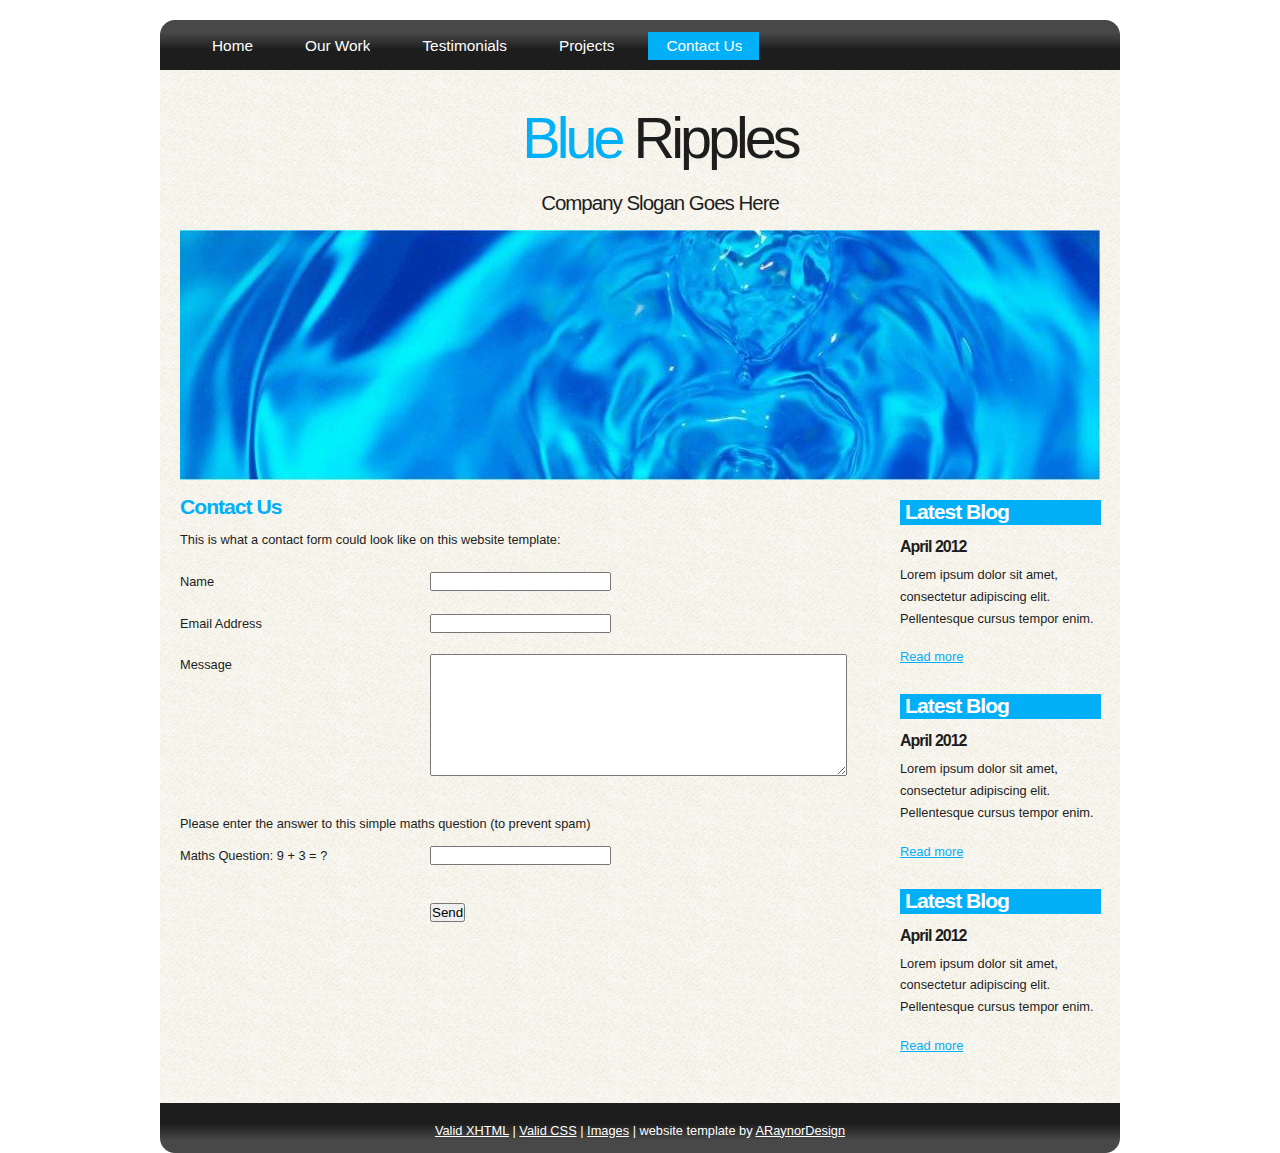
<file: contact.html>
<!DOCTYPE html PUBLIC "-//W3C//DTD XHTML 1.1//EN" "http://www.w3.org/TR/xhtml11/DTD/xhtml11.dtd">
<html xmlns="http://www.w3.org/1999/xhtml" xml:lang="en">

<head>
  <title>ARaynorDesign Template</title>
  <meta name="description" content="free website template" />
  <meta name="keywords" content="enter your keywords here" />
  <meta http-equiv="content-type" content="text/html; charset=utf-8" />
  <link rel="stylesheet" type="text/css" href="css/style.css" />
  <script type="text/javascript" src="js/jquery.min.js"></script>
  <script type="text/javascript" src="js/jquery.easing.min.js"></script>
  <script type="text/javascript" src="js/jquery.lavalamp.min.js"></script>
  <script type="text/javascript">
    $(function() {
      $("#lava_menu").lavaLamp({
        fx: "backout",
        speed: 700
      });
    });
  </script>
    <script type="text/javascript" src="js/jquery.nivo.slider.pack.js"></script>
    <script type="text/javascript">
    $(window).load(function() {
        $('#slider').nivoSlider();
    });
    </script>
</head>

<body>
  <div id="main">
    <div id="site_content">  
	  <div id="menubar">
        <ul class="lavaLampWithImage" id="lava_menu">
          <li><a href="index.html">Home</a></li>
          <li><a href="ourwork.html">Our Work</a></li>
          <li><a href="testimonials.html">Testimonials</a></li>
          <li><a href="projects.html">Projects</a></li>
          <li class="current"><a href="contact.html">Contact Us</a></li>
        </ul>
	  </div><!--close menubar-->	
      <div id="header">  
        <h1>Blue <span>Ripples</span></h1>	
	    <h2>Company Slogan Goes Here</h2>
      </div><!--close header-->	
	  <div id="banner_image">
	    <div id="slider-wrapper">        
          <div id="slider" class="nivoSlider">
            <img src="images/slide1.jpg" alt="" />
            <img src="images/slide2.jpg" alt="" />
            <img src="images/slide3.jpg" alt="" />
		  </div><!--close slider-->
		</div><!--close slider-wrapper-->
	  </div><!--close banner_image-->		
      <div id="content">
        <div class="clear"></div>
        <div class="content_item">
          <h2>Contact Us</h2>
          <p>This is what a contact form could look like on this website template:</p>
          <div style="width:170px; float:left;"><p>Name</p></div>
	      <div style="width:430px; float:right;"><p><input class="contact" type="text" name="your_name" value="" /></p></div>
          <div style="width:170px; float:left;"><p>Email Address</p></div>
		  <div style="width:430px; float:right;"><p><input class="contact" type="text" name="your_email" value="" /></p></div>
          <div style="width:170px; float:left;"><p>Message</p></div>
	      <div style="width:430px; float:right;"><p><textarea class="contact textarea" rows="8" cols="50" name="your_message"></textarea></p></div>
          <br style="clear:both;" />
          <p style="padding: 10px 0 10px 0;">Please enter the answer to this simple maths question (to prevent spam)</p>
          <div style="width:170px; float:left;"><p>Maths Question: 9 + 3 = ?</p></div>
	      <div style="width:430px; float:right;"><p><input type="text" name="user_answer" class="contact" /><input type="hidden" name="answer" value="4d76fe9775" /></p></div>
          <div style="width:430px; float:right;"><p style="padding-top: 15px"><input class="submit" type="submit" name="contact_submitted" value="Send" /></p></div>
        </div><!--close content_item-->
	    
		  <div class="sidebar_container">  	  
		    <div class="sidebar">
              <div class="sidebar_item">
                <h2>Latest Blog</h2>
			    <h4>April 2012</h4>
                <p>Lorem ipsum dolor sit amet, consectetur adipiscing elit. Pellentesque cursus tempor enim.</p>
		          <a href="#">Read more</a>
              </div><!--close sidebar_item--> 
            </div><!--close sidebar-->     		
		    <div class="sidebar">
              <div class="sidebar_item">
                <h2>Latest Blog</h2>
		  	    <h4>April 2012</h4>
                <p>Lorem ipsum dolor sit amet, consectetur adipiscing elit. Pellentesque cursus tempor enim.</p>
		          <a href="#">Read more</a>
              </div><!--close sidebar_item--> 
            </div><!--close sidebar-->  
		    <div class="sidebar">
              <div class="sidebar_item">
                <h2>Latest Blog</h2>
			    <h4>April 2012</h4>
                <p>Lorem ipsum dolor sit amet, consectetur adipiscing elit. Pellentesque cursus tempor enim.</p>
		          <a href="#">Read more</a>
              </div><!--close sidebar_item--> 
            </div><!--close sidebar-->  
           </div><!--close sidebar_container-->	
         <br style="clear:both;" />
      </div><!--close content-->	
    </div><!--close site_content-->	
    <div id="footer">  
      <a href="http://validator.w3.org/check?uri=referer">Valid XHTML</a> | <a href="http://jigsaw.w3.org/css-validator/check/referer">Valid CSS</a> | <a href="http://fotogrph.com/">Images</a> | website template by <a href="http://www.araynordesign.co.uk">ARaynorDesign</a>
    </div><!--close footer-->	
  </div><!--close main-->	
</body>
</html>
</file>
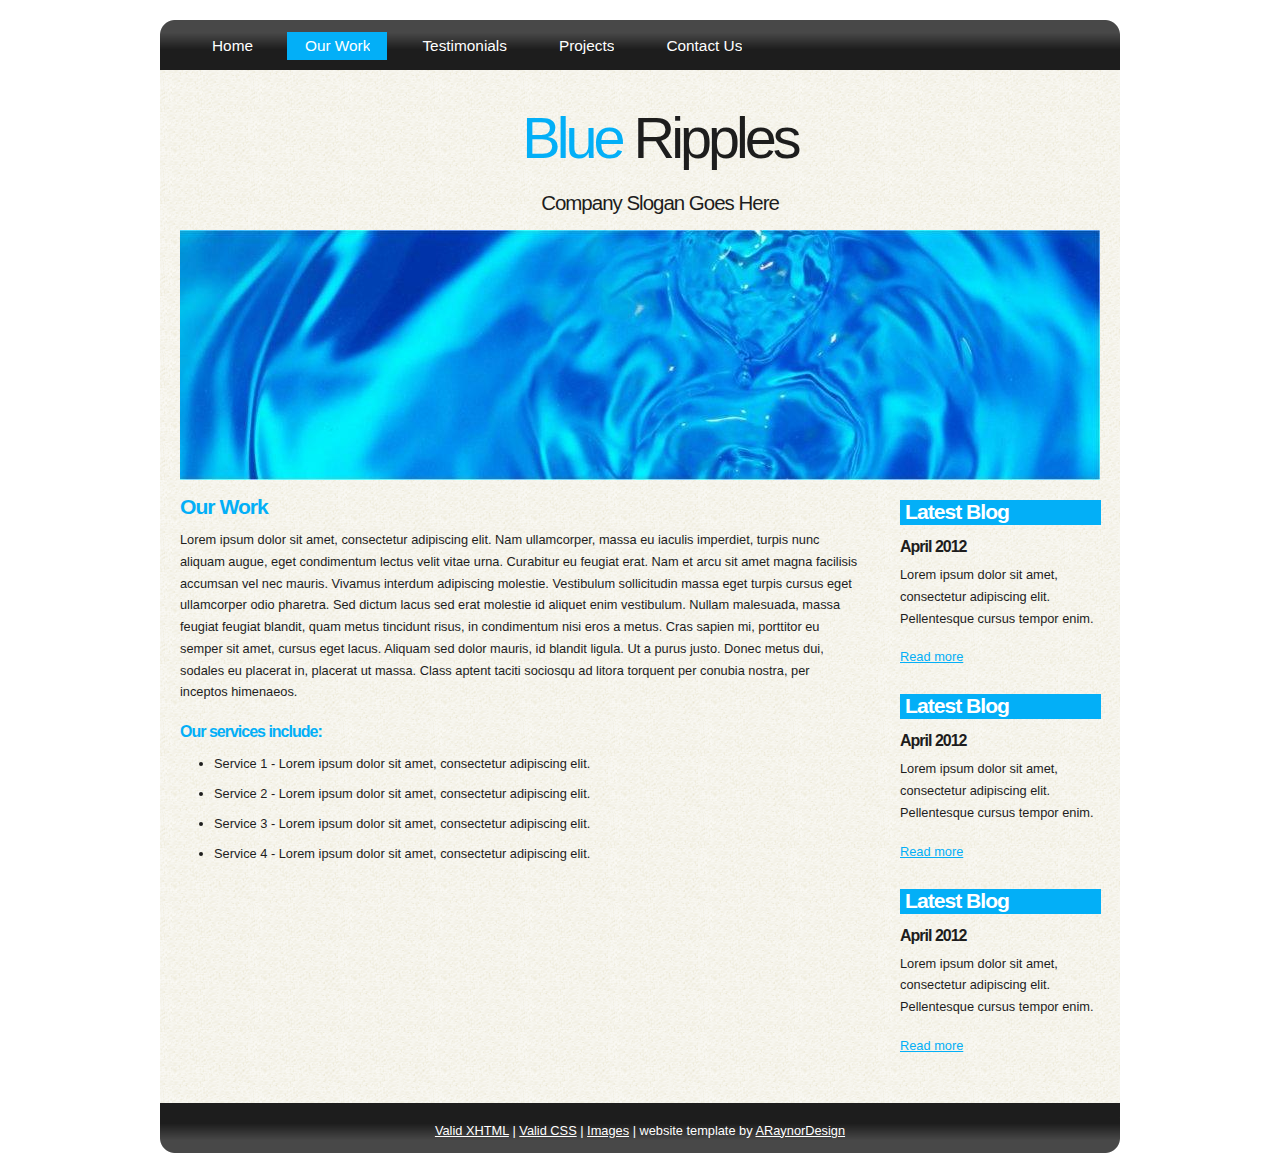
<file: ourwork.html>
<!DOCTYPE html PUBLIC "-//W3C//DTD XHTML 1.1//EN" "http://www.w3.org/TR/xhtml11/DTD/xhtml11.dtd">
<html xmlns="http://www.w3.org/1999/xhtml" xml:lang="en">

<head>
  <title>ARaynorDesign Template</title>
  <meta name="description" content="free website template" />
  <meta name="keywords" content="enter your keywords here" />
  <meta http-equiv="content-type" content="text/html; charset=utf-8" />
  <link rel="stylesheet" type="text/css" href="css/style.css" />
  <script type="text/javascript" src="js/jquery.min.js"></script>
  <script type="text/javascript" src="js/jquery.easing.min.js"></script>
  <script type="text/javascript" src="js/jquery.lavalamp.min.js"></script>
  <script type="text/javascript">
    $(function() {
      $("#lava_menu").lavaLamp({
        fx: "backout",
        speed: 700
      });
    });
  </script>
    <script type="text/javascript" src="js/jquery.nivo.slider.pack.js"></script>
    <script type="text/javascript">
    $(window).load(function() {
        $('#slider').nivoSlider();
    });
    </script>
</head>

<body>
  <div id="main">
    <div id="site_content">  	
	  <div id="menubar">
        <ul class="lavaLampWithImage" id="lava_menu">
          <li><a href="index.html">Home</a></li>
          <li class="current"><a href="ourwork.html">Our Work</a></li>
          <li><a href="testimonials.html">Testimonials</a></li>
          <li><a href="projects.html">Projects</a></li>
          <li><a href="contact.html">Contact Us</a></li>
        </ul>
	  </div><!--close menubar-->
      <div id="header">  
        <h1>Blue <span>Ripples</span></h1>	
	    <h2>Company Slogan Goes Here</h2>
      </div><!--close header-->	
	  <div id="banner_image">
	    <div id="slider-wrapper">        
          <div id="slider" class="nivoSlider">
            <img src="images/slide1.jpg" alt="" />
            <img src="images/slide2.jpg" alt="" />
            <img src="images/slide3.jpg" alt="" />
		  </div><!--close slider-->
		</div><!--close slider-wrapper-->
	  </div><!--close banner_image-->			
      <div id="content">
        <div class="content_item">
          <h2>Our Work</h2>
	      <p>Lorem ipsum dolor sit amet, consectetur adipiscing elit. Nam ullamcorper, massa eu iaculis imperdiet, turpis nunc aliquam augue, eget condimentum lectus velit vitae urna. Curabitur eu feugiat erat. Nam et arcu sit amet magna facilisis accumsan vel nec mauris. Vivamus interdum adipiscing molestie. Vestibulum sollicitudin massa eget turpis cursus eget ullamcorper odio pharetra. Sed dictum lacus sed erat molestie id aliquet enim vestibulum. Nullam malesuada, massa feugiat feugiat blandit, quam metus tincidunt risus, in condimentum nisi eros a metus. Cras sapien mi, porttitor eu semper sit amet, cursus eget lacus. Aliquam sed dolor mauris, id blandit ligula. Ut a purus justo. Donec metus dui, sodales eu placerat in, placerat ut massa. Class aptent taciti sociosqu ad litora torquent per conubia nostra, per inceptos himenaeos.</p>
          <h3>Our services include:</h3>
    	    <ul>
   			  <li>Service 1 - Lorem ipsum dolor sit amet, consectetur adipiscing elit.</li>
    	  	  <li>Service 2 - Lorem ipsum dolor sit amet, consectetur adipiscing elit.</li>
   			  <li>Service 3 - Lorem ipsum dolor sit amet, consectetur adipiscing elit.</li>
   			  <li>Service 4 - Lorem ipsum dolor sit amet, consectetur adipiscing elit.</li>
   		    </ul>
		</div><!--close content_item-->
	      
		  <div class="sidebar_container">  		  
		    <div class="sidebar">
              <div class="sidebar_item">
                <h2>Latest Blog</h2>
			    <h4>April 2012</h4>
                <p>Lorem ipsum dolor sit amet, consectetur adipiscing elit. Pellentesque cursus tempor enim.</p>
		          <a href="#">Read more</a>
              </div><!--close sidebar_item--> 
            </div><!--close sidebar-->     		
		    <div class="sidebar">
              <div class="sidebar_item">
                <h2>Latest Blog</h2>
		  	    <h4>April 2012</h4>
                <p>Lorem ipsum dolor sit amet, consectetur adipiscing elit. Pellentesque cursus tempor enim.</p>
		          <a href="#">Read more</a>
              </div><!--close sidebar_item--> 
            </div><!--close sidebar-->  
		    <div class="sidebar">
              <div class="sidebar_item">
                <h2>Latest Blog</h2>
			    <h4>April 2012</h4>
                <p>Lorem ipsum dolor sit amet, consectetur adipiscing elit. Pellentesque cursus tempor enim.</p>
		          <a href="#">Read more</a>
              </div><!--close sidebar_item--> 
            </div><!--close sidebar-->  
           </div><!--close sidebar_container-->	
           <br style="clear:both;" />
        </div><!--close content-->	
    </div><!--close site_content-->	
    <div id="footer">  
      <a href="http://validator.w3.org/check?uri=referer">Valid XHTML</a> | <a href="http://jigsaw.w3.org/css-validator/check/referer">Valid CSS</a> | <a href="http://fotogrph.com/">Images</a> | website template by <a href="http://www.araynordesign.co.uk">ARaynorDesign</a>
    </div><!--close footer-->
  </div><!--close main-->	
</body>
</html>
</file>
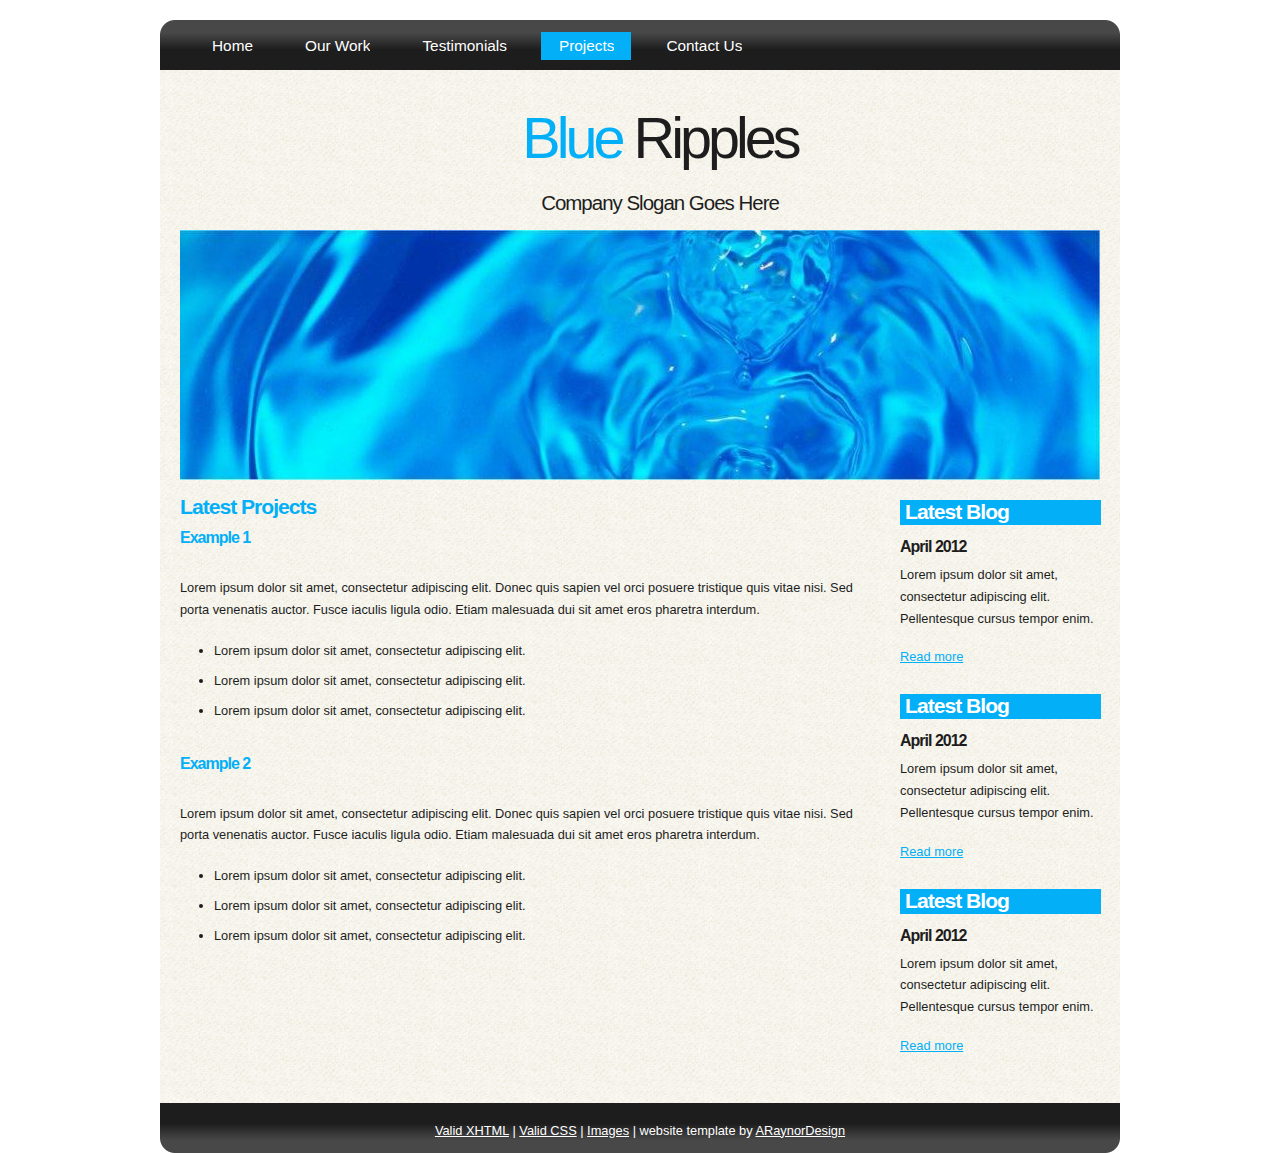
<file: projects.html>
<!DOCTYPE html PUBLIC "-//W3C//DTD XHTML 1.1//EN" "http://www.w3.org/TR/xhtml11/DTD/xhtml11.dtd">
<html xmlns="http://www.w3.org/1999/xhtml" xml:lang="en">

<head>
  <title>ARaynorDesign Template</title>
  <meta name="description" content="free website template" />
  <meta name="keywords" content="enter your keywords here" />
  <meta http-equiv="content-type" content="text/html; charset=utf-8" />
  <link rel="stylesheet" type="text/css" href="css/style.css" />
  <script type="text/javascript" src="js/jquery.min.js"></script>
  <script type="text/javascript" src="js/jquery.easing.min.js"></script>
  <script type="text/javascript" src="js/jquery.lavalamp.min.js"></script>
  <script type="text/javascript">
    $(function() {
      $("#lava_menu").lavaLamp({
        fx: "backout",
        speed: 700
      });
    });
  </script>
    <script type="text/javascript" src="js/jquery.nivo.slider.pack.js"></script>
    <script type="text/javascript">
    $(window).load(function() {
        $('#slider').nivoSlider();
    });
    </script>
</head>

<body>
  <div id="main">
    <div id="site_content">  
	  <div id="menubar">
        <ul class="lavaLampWithImage" id="lava_menu">
          <li><a href="index.html">Home</a></li>
          <li><a href="ourwork.html">Our Work</a></li>
          <li><a href="testimonials.html">Testimonials</a></li>
          <li class="current"><a href="projects.html">Projects</a></li>
          <li><a href="contact.html">Contact Us</a></li>
        </ul>
	  </div><!--close menubar-->
      <div id="header">  
        <h1>Blue <span>Ripples</span></h1>	
	    <h2>Company Slogan Goes Here</h2>
      </div><!--close header-->	
	  <div id="banner_image">
	    <div id="slider-wrapper">        
          <div id="slider" class="nivoSlider">
            <img src="images/slide1.jpg" alt="" />
            <img src="images/slide2.jpg" alt="" />
            <img src="images/slide3.jpg" alt="" />
		  </div><!--close slider-->
		</div><!--close slider-wrapper-->
	  </div><!--close banner_image-->		
      <div id="content">
        <div class="content_item">
          <h2>Latest Projects</h2>
		  <h3>Example 1</h3>
          <br/>
		  <p>Lorem ipsum dolor sit amet, consectetur adipiscing elit. Donec quis sapien vel orci posuere tristique quis vitae nisi. Sed porta venenatis auctor. Fusce iaculis ligula odio. Etiam malesuada dui sit amet eros pharetra interdum.</p>
            <ul>
              <li>Lorem ipsum dolor sit amet, consectetur adipiscing elit.</li>
              <li>Lorem ipsum dolor sit amet, consectetur adipiscing elit.</li>
              <li>Lorem ipsum dolor sit amet, consectetur adipiscing elit.</li>
            </ul>
		    <br style="clear:both" />
          
		    <h3>Example 2</h3>
            <br/>
		  	<p>Lorem ipsum dolor sit amet, consectetur adipiscing elit. Donec quis sapien vel orci posuere tristique quis vitae nisi. Sed porta venenatis auctor. Fusce iaculis ligula odio. Etiam malesuada dui sit amet eros pharetra interdum.</p>
            <ul>
              <li>Lorem ipsum dolor sit amet, consectetur adipiscing elit.</li>
              <li>Lorem ipsum dolor sit amet, consectetur adipiscing elit.</li>
              <li>Lorem ipsum dolor sit amet, consectetur adipiscing elit.</li>
            </ul>
	      <br style="clear:both" />
	      <p>&nbsp;</p>
		</div><!--close content_item-->
	    
		  <div class="sidebar_container">   		  
		    <div class="sidebar">
              <div class="sidebar_item">
                <h2>Latest Blog</h2>
			    <h4>April 2012</h4>
                <p>Lorem ipsum dolor sit amet, consectetur adipiscing elit. Pellentesque cursus tempor enim.</p>
		          <a href="#">Read more</a>
              </div><!--close sidebar_item--> 
            </div><!--close sidebar-->     		
		    <div class="sidebar">
              <div class="sidebar_item">
                <h2>Latest Blog</h2>
		  	    <h4>April 2012</h4>
                <p>Lorem ipsum dolor sit amet, consectetur adipiscing elit. Pellentesque cursus tempor enim.</p>
		          <a href="#">Read more</a>
              </div><!--close sidebar_item--> 
            </div><!--close sidebar-->  
		    <div class="sidebar">
              <div class="sidebar_item">
                <h2>Latest Blog</h2>
			    <h4>April 2012</h4>
                <p>Lorem ipsum dolor sit amet, consectetur adipiscing elit. Pellentesque cursus tempor enim.</p>
		          <a href="#">Read more</a>
              </div><!--close sidebar_item--> 
            </div><!--close sidebar-->  
           </div><!--close sidebar_container-->	
           <br style="clear:both;" />
        </div><!--close content-->	
      </div><!--close site_content-->	
    <div id="footer">  
      <a href="http://validator.w3.org/check?uri=referer">Valid XHTML</a> | <a href="http://jigsaw.w3.org/css-validator/check/referer">Valid CSS</a> | <a href="http://fotogrph.com/">Images</a> | website template by <a href="http://www.araynordesign.co.uk">ARaynorDesign</a>
    </div><!--close footer-->	
  </div><!--close main-->	
</body>
</html>
</file>
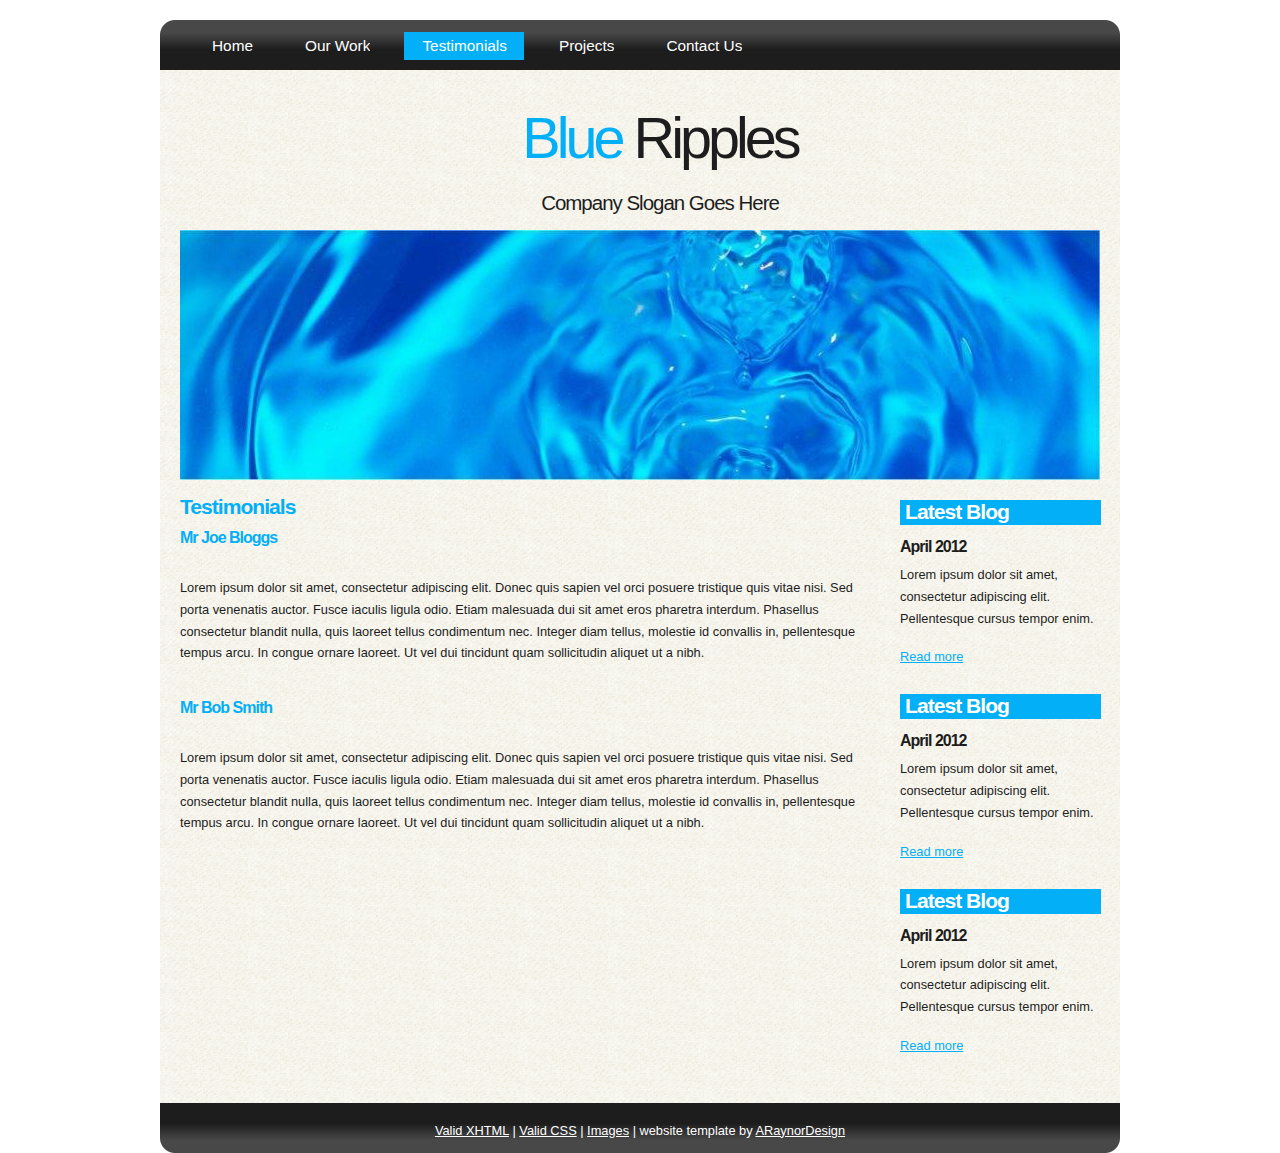
<file: testimonials.html>
<!DOCTYPE html PUBLIC "-//W3C//DTD XHTML 1.1//EN" "http://www.w3.org/TR/xhtml11/DTD/xhtml11.dtd">
<html xmlns="http://www.w3.org/1999/xhtml" xml:lang="en">

<head>
  <title>ARaynorDesign Template</title>
  <meta name="description" content="free website template" />
  <meta name="keywords" content="enter your keywords here" />
  <meta http-equiv="content-type" content="text/html; charset=utf-8" />
  <link rel="stylesheet" type="text/css" href="css/style.css" />
  <script type="text/javascript" src="js/jquery.min.js"></script>
  <script type="text/javascript" src="js/jquery.easing.min.js"></script>
  <script type="text/javascript" src="js/jquery.lavalamp.min.js"></script>
  <script type="text/javascript">
    $(function() {
      $("#lava_menu").lavaLamp({
        fx: "backout",
        speed: 700
      });
    });
  </script>
    <script type="text/javascript" src="js/jquery.nivo.slider.pack.js"></script>
    <script type="text/javascript">
    $(window).load(function() {
        $('#slider').nivoSlider();
    });
    </script>
</head>

<body>  
  <div id="main">
    <div id="site_content">  
	  <div id="menubar">
        <ul class="lavaLampWithImage" id="lava_menu">
          <li><a href="index.html">Home</a></li>
          <li><a href="ourwork.html">Our Work</a></li>
          <li class="current"><a href="testimonials.html">Testimonials</a></li>
          <li><a href="projects.html">Projects</a></li>
          <li><a href="contact.html">Contact Us</a></li>
        </ul>
	  </div><!--close menubar-->
      <div id="header">  
        <h1>Blue <span>Ripples</span></h1>	
	    <h2>Company Slogan Goes Here</h2>
      </div><!--close header-->	
	  <div id="banner_image">
	    <div id="slider-wrapper">        
          <div id="slider" class="nivoSlider">
            <img src="images/slide1.jpg" alt="" />
            <img src="images/slide2.jpg" alt="" />
            <img src="images/slide3.jpg" alt="" />
		  </div><!--close slider-->
		</div><!--close slider-wrapper-->
	  </div><!--close banner_image-->	
      <div id="content">
        <div class="content_item">
            <h2>Testimonials</h2>
		    <h3>Mr Joe Bloggs</h3>
            <br/>
	        <p>Lorem ipsum dolor sit amet, consectetur adipiscing elit. Donec quis sapien vel orci posuere tristique quis vitae nisi. Sed porta venenatis auctor. Fusce iaculis ligula odio. Etiam malesuada dui sit amet eros pharetra interdum. Phasellus consectetur blandit nulla, quis laoreet tellus condimentum nec. Integer diam tellus, molestie id convallis in, pellentesque tempus arcu. In congue ornare laoreet. Ut vel dui tincidunt quam sollicitudin aliquet ut a nibh.</p>
	        <br style="clear:both" />
            
			<h3>Mr Bob Smith</h3>
            <br/>
	        <p>Lorem ipsum dolor sit amet, consectetur adipiscing elit. Donec quis sapien vel orci posuere tristique quis vitae nisi. Sed porta venenatis auctor. Fusce iaculis ligula odio. Etiam malesuada dui sit amet eros pharetra interdum. Phasellus consectetur blandit nulla, quis laoreet tellus condimentum nec. Integer diam tellus, molestie id convallis in, pellentesque tempus arcu. In congue ornare laoreet. Ut vel dui tincidunt quam sollicitudin aliquet ut a nibh.</p>
	        <br style="clear:both" />
            <p>&nbsp;</p>
        </div><!--close content_item-->
	    
		  <div class="sidebar_container"> 		  
		    <div class="sidebar">
              <div class="sidebar_item">
                <h2>Latest Blog</h2>
			    <h4>April 2012</h4>
                <p>Lorem ipsum dolor sit amet, consectetur adipiscing elit. Pellentesque cursus tempor enim.</p>
		          <a href="#">Read more</a>
              </div><!--close sidebar_item--> 
            </div><!--close sidebar-->     		
		    <div class="sidebar">
              <div class="sidebar_item">
                <h2>Latest Blog</h2>
		  	    <h4>April 2012</h4>
                <p>Lorem ipsum dolor sit amet, consectetur adipiscing elit. Pellentesque cursus tempor enim.</p>
		          <a href="#">Read more</a>
              </div><!--close sidebar_item--> 
            </div><!--close sidebar-->  
		    <div class="sidebar">
              <div class="sidebar_item">
                <h2>Latest Blog</h2>
			    <h4>April 2012</h4>
                <p>Lorem ipsum dolor sit amet, consectetur adipiscing elit. Pellentesque cursus tempor enim.</p>
		          <a href="#">Read more</a>
              </div><!--close sidebar_item--> 
            </div><!--close sidebar-->  
           </div><!--close sidebar_container-->	
           <br style="clear:both;" />
        </div><!--close content-->	
      </div><!--close site_content-->	
    <div id="footer">  
      <a href="http://validator.w3.org/check?uri=referer">Valid XHTML</a> | <a href="http://jigsaw.w3.org/css-validator/check/referer">Valid CSS</a> | <a href="http://fotogrph.com/">Images</a> | website template by <a href="http://www.araynordesign.co.uk">ARaynorDesign</a>
    </div><!--close footer-->	
  </div><!--close main-->	
</body>
</html>
</file>
<file: css/style.css>
html
{ height: 100%;}

*
{ margin: 0;
  padding: 0;}

body
{ font: normal .80em arial, sans-serif;
  background: #FFF;
  color: #1D1D1D;}

p
{ padding: 0 0 20px 0;
  line-height: 1.7em;}
  
img
{ border: 0;}

h1, h2, h3, h4, h5, h6 
{ font: bold 175% arial, sans-serif;
  color: #03AFF7;
  letter-spacing: -1px;
  margin: 0 0 10px 0;
  padding: 15px 0 0 0;}

h2
{ font: bold 165% arial, sans-serif;}

h3
{ font: bold 125% arial, sans-serif;
  padding: 0 0 5px 0;
  color: #03AFF7;}

h4, h5, h6
{ margin: 0;
  padding: 0 0 5px 0;
  font: bold 110% arial, sans-serif;
  color: #1D1D1D;
  line-height: 1.5em;}

h5, h6
{ font: italic 95% arial, sans-serif;
  color: #1D1D1D;
  padding-bottom: 15px;}

h6
{ color: #362C20;}

a, a:hover
{ background: transparent;
  outline: none;
  text-decoration: underline;
  color: #5D5D5D;}

a:hover
{ text-decoration: underline;
  color: #1D1D1D;}

ul
{ margin: 2px 0 22px 17px;}

ul li
{ margin: 2px 0 15px 17px;}

ol
{ margin: 8px 0 22px 20px;}

ol li
{ margin: 0 0 11px 0;}

#main, #header, #banner, #menubar, #site_content, #footer, #contact, #footer_content
{ margin-left: auto; 
  margin-right: auto;}

#header
{ width: 1000px;
  height: 140px;
  padding-top: 20px;
  background: transparent;
  text-align: center;}

#banner_image {
    margin: 0 auto;
	width: 920px;
}
#slider-wrapper {
    height: 250px;
	background: transparent;
	width: 920px;
}
#slider {
    background: url("../images/loading.gif") no-repeat scroll 50% 50% transparent;
    height: 250px;
    position: relative;
    width: 920px;
}
#slider img {
    display: none;
    left: 0;
    position: absolute;
    top: 0;
}
#slider a {
    border: 0 none;
    display: block;
}
.nivoSlider {
    position: relative;
}
.nivoSlider img {
    left: 0;
    position: absolute;
    top: 0;
}
.nivoSlider a.nivo-imageLink {
    border: 0 none;
    display: none;
    height: 100%;
    left: 0;
    margin: 0;
    padding: 0;
    position: absolute;
    top: 0;
    width: 100%;
    z-index: 6;
}
.nivo-slice {
    display: block;
    height: 100%;
    position: absolute;
    z-index: 5;
}
.nivo-box {
    display: block;
    position: absolute;
    z-index: 5;
}
.nivo-caption {
    background: none repeat scroll 0 0 #000000;
    bottom: 0;
    color: #FFFFFF;
    font-family: arial;
    left: 0;
    position: absolute;
    text-transform: uppercase;
    width: 100%;
    z-index: 8;
}
.nivo-caption p {
    margin: 0;
    padding: 5px;
}
.nivo-caption a {
    color: red;
    display: inline !important;
    text-decoration: none;
}
.nivo-caption a:hover {
    color: blue;
    text-decoration: underline;
}
.nivo-html-caption {
    display: none;
}
.nivo-directionNav a {
    background: url("../images/arrows.png") no-repeat scroll 0 0 transparent;
    cursor: pointer;
    display: block;
    height: 30px;
    position: absolute;
    text-indent: -9999px;
    top: 45%;
    width: 30px;
    z-index: 9;
}
a.nivo-prevNav {
    left: 15px;
}
a.nivo-nextNav {
    background-position: -30px 50%;
    right: 15px;
}
.nivo-controlNav {
    bottom: -30px;
    left: 50%;
    margin-left: -40px;
    position: absolute;
}
.nivo-controlNav a {
    cursor: pointer;
    float: left;
    height: 22px;
    margin-top: 250px;
    position: relative;
    text-indent: -9999px;
    width: 22px;
    z-index: 9;
}
.nivo-controlNav a.active {
    background-position: 0 -22px;
}
  
#header H1
{ width: 1000px;
  font: normal 450% arial, sans-serif;
  color: #03AFF7;
  letter-spacing: -4px;
  background: transparent;}

span
{ color: #1D1D1D;}

#header H2
{ width: 1000px;
  font: normal 160% arial, sans-serif;
  color: #1D1D1D;
  letter-spacing: -1px;
  margin-top: -5px;
  background: transparent;}

#menubar
{ width: 960px;
  height: 50px;
  color: #000;
  background: transparent url(../images/menubar.png) no-repeat;} 
  
#contact{
  width: 230px;
  float: left;
  height: 40px;
  background: transparent;
  padding: 10px 0 10px 20px;
}

#site_content
{ width: 960px;
  overflow: hidden;
  margin-top: 20px;
  background: transparent url(../images/pattern.png) repeat;}  

.sidebar_container
{ float: left;
  width: 260px;
  margin: 20px 0 20px 0;}

.sidebar
{ float: right;
  width: 240px;
  padding-left: 10px;
  margin-bottom: 10px;}

.sidebar_item
{ font: normal 100% arial, sans-serif;
  padding: 0 15px 0 0;
  margin-bottom: 20px;
  width: 201px;}

.sidebar h2
{ height: 20px;
  padding: 0 0 5px 5px;
  color: #FFF;
  background: #03AFF7;}  
  
.sidebar h4
{ font-size: 125%;
  color: #1D1D1D;}

.sidebar p
{ color: #1D1D1D;}

.sidebar a
{ color: #03AFF7;}

.sidebar a:hover
{ text-decoration: none;}

.sidebar ul li, .sidebar ul li.selected
{ list-style: none; 
  margin: 15px 0;
  padding: 0;}

.sidebar li.selected, .sidebar li:hover
{ color: #5D5D5D;
  text-decoration: none;} 

#content
{ text-align: left;
  width: 960px;
  padding: 0;
  margin: 0 0 0 20px;
  float: left;}

.content_item
{ width: 680px;
  margin: 0 20px 20px 0;
  float: left;}

.content_image
{ width: 250px;
  padding: 0px 20px 20px 0px;
  float: left;}
  
#footer
{ width: 960px;
  font: normal 100% arial, sans-serif;
  height: 30px;
  margin-bottom: 40px;
  padding: 20px 0 0px 0;
  text-align: center; 
  background: transparent url(../images/footer.png) no-repeat;
  color: #FFF;}

#footer a, #footer a:hover
{ color: #FFF;
  text-decoration: underline;}

#footer a:hover
{ text-decoration: none;}
  
/* from here: http://www.gmarwaha.com/blog/2007/08/23/lavalamp-for-jquery-lovers */
.lavaLampWithImage {
  position: relative;
  height: 30px;
  padding: 10px 0px 5px 0;
  overflow: hidden;
  margin: 0 0px 0 0;
  width: 1000px;
}

.lavaLampWithImage li {
  float: left;
  list-style: none;
}

.lavaLampWithImage li.back {
  background: #03AFF7;
  height: 28px;
  z-index: 8;
  position: absolute;
}

.lavaLampWithImage li a {
  font: normal 120% arial, sans-serif;
  text-decoration: none;
  color: #FFF;
  z-index: 10;
  display: block;
  height: 60px;
  padding: 5px 0px 0px 35px;
  position: relative;
  overflow: hidden;
}

.lavaLampWithImage li a:hover, .lavaLampWithImage li a:active, .lavaLampWithImage li a:visited {
  border: none;
}
</file>
<file: css/mystyle.css>
.s1
{
    font-size: 30px;
    color: purple;
    font-weight: 900;
    text-align: center;
}
.s2
{
    font-size: 30px;
    color: red;
    font-weight: 900;
    text-align: left;
}
.s3
{
    font-size: 30px;
    color: blue;
    font-weight: 900;
    text-align: left;
}
.s4
{
    font-size: 30px;
    color: brown;
    font-weight: 900;
    text-align: left;
}
</file>
